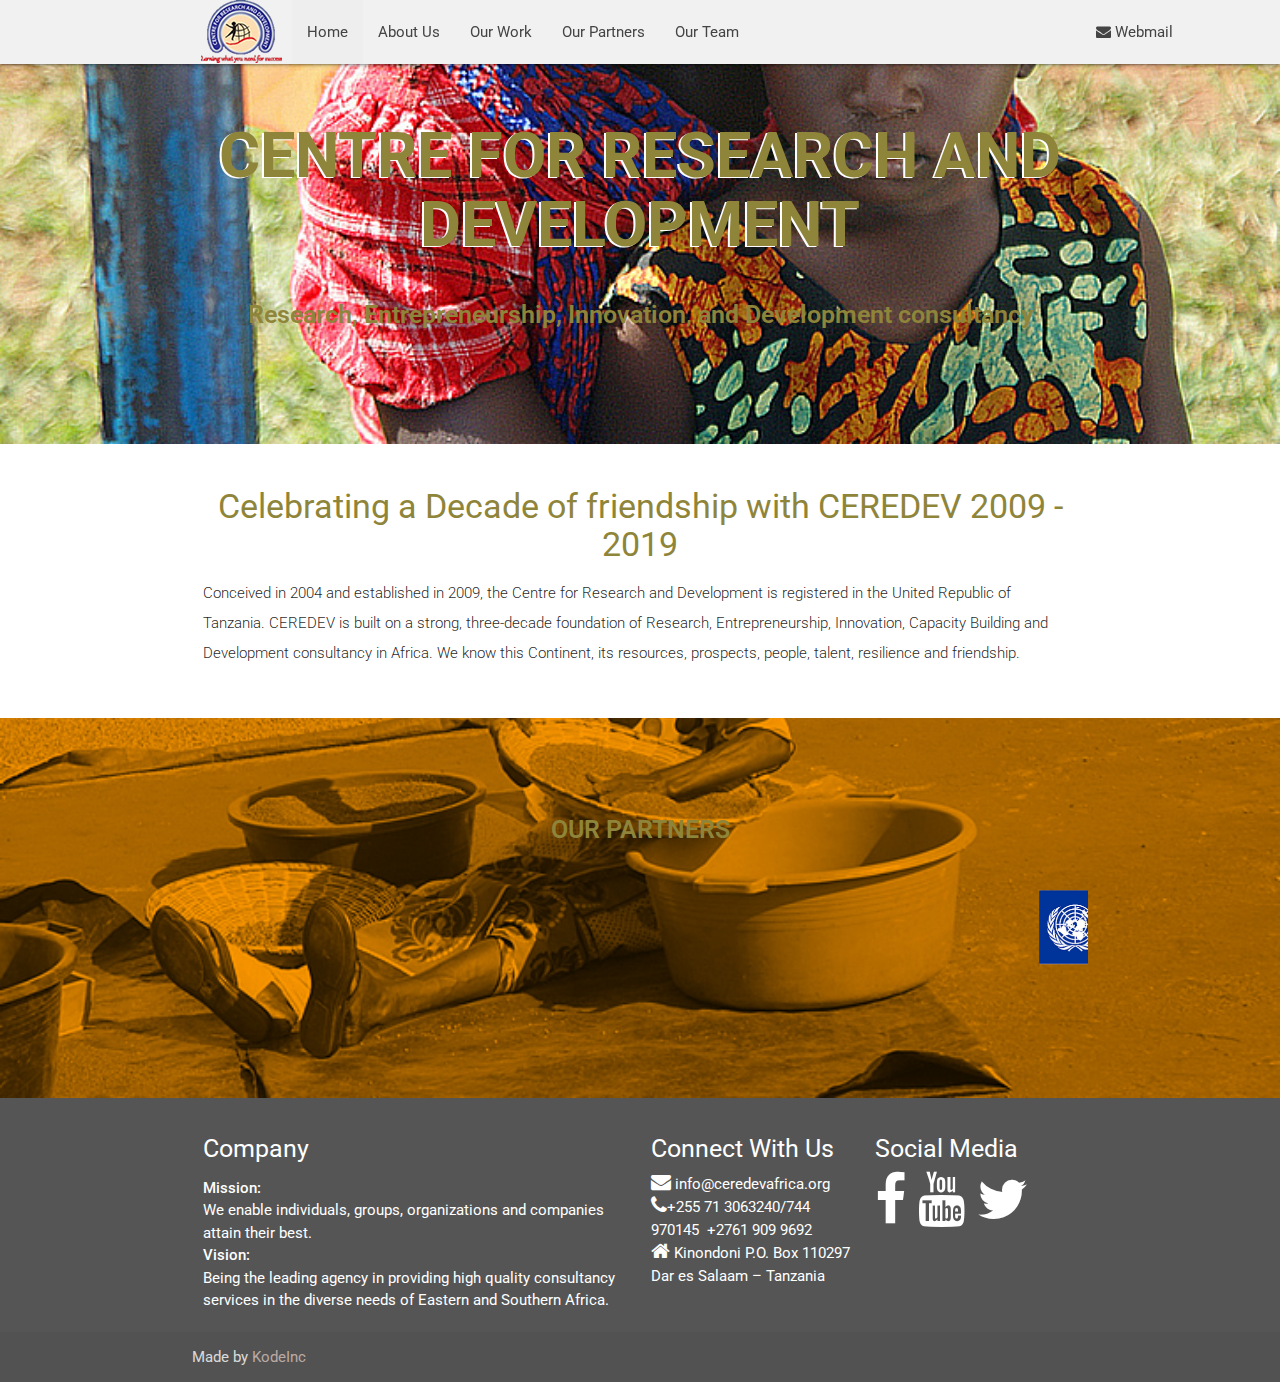
<file: index.html>
<!DOCTYPE html>
      <html lang="en">
      <head>
        <meta http-equiv="Content-Type" content="text/html; charset=UTF-8"/>
        <meta name="viewport" content="width=device-width, initial-scale=1"/>
        <title>Centre for research and development </title>

  <link rel="stylesheet" href="https://cdnjs.cloudflare.com/ajax/libs/font-awesome/4.7.0/css/font-awesome.min.css">
        <!-- CSS  -->
        <link href="https://fonts.googleapis.com/icon?family=Material+Icons" rel="stylesheet">
        <link href="css/materialize.css" type="text/css" rel="stylesheet" media="screen,projection"/>
        <link href="css/style.css" type="text/css" rel="stylesheet" media="screen,projection"/>
<link href='https://fonts.googleapis.com/css?family=Roboto' rel='stylesheet'>

      </head>
      <body>
        <div class="navbar-fixed">
        <nav class="white " role="navigation" style="background: #f1f1f1 !important;">
          <div class="nav-wrapper container">
            <a id="logo-container" href="./" class="brand-logo"> <img src="./imgs/logo.png"> </a>
             <ul class="left hide-on-med-and-down" style="margin-left: 100px; width:100%;">
              <li><a href="./" class="active">Home</a></li>
               <li><a href="./aboutus.html"  >About Us</a></li>
               <li><a href="./ourwork.html" >Our Work</a></li>
                 <li><a href="./partners.html"   >Our Partners</a></li>
               
               
                <li><a href="./ourteam.html"  >Our Team</a></li>
                <!-- <li><a href="./services.html">Services</a></li>
                 <li><a href="./events.html">Events</a></li>
                  <li><a href="./contactus.html">Contact Us</a></li> -->
                  <li style="float: right;"><a href="http://ceredevafrica.org/webmail" target="_blank"><i class="fa fa-envelope"> </i> Webmail</a></li>
            </ul>

            <ul id="nav-mobile" class="sidenav" >
              

               <li><a href="./">Home</a></li>
               <li><a href="./aboutus.html" class="active">About Us</a></li>
               <li><a href="./ourwork.html" class="active">Our Work</a></li>
               
               <li><a href="./ourteam.html" class="active">Our Team</a></li>
                
                <!-- <li><a href="./services.html">Services</a></li>
                 <li><a href="./events.html">Events</a></li>
                  <li><a href="./contactus.html">Contact Us</a></li> -->
                  <li  ><a href="http://ceredevafrica.org/webmail" target="_blank">Webmail</a></li>

            </ul>
            <a href="#" data-target="nav-mobile" class="sidenav-trigger"><i class="material-icons">menu</i></a>
          </div>
        </nav>
      </div>

        <div id="index-banner" class="parallax-container">
          <div class="section no-pad-bot">
            <div class="container">
              <br><br>
              <h1 class="  center teal-text text-lighten-2">CENTRE FOR RESEARCH AND DEVELOPMENT</h1>
              <div class="row center">
                <h5 class="  col s12 strong">Research, Entrepreneurship, Innovation, and Development consultancy </h5>
              </div>
             <!--  <div class="row center">
                <a href="#" id="download-button" class="btn-large waves-effect waves-light teal lighten-1">READ MORE</a>
              </div> -->
              <br><br>

            </div>
          </div>
          <div class="parallax"><img src="./imgs/two.jpg" alt="Unsplashed background img 1"></div>
        </div>


        <div class="container">
          <div class="section">

            <div class="row">
              <div class="col s12 center">
                <h3><i class="mdi-content-send brown-text"></i></h3>
                <h4>Celebrating a Decade of friendship with CEREDEV 2009 - 2019</h4>
                <p class="left-align light">Conceived in 2004 and established in 2009, the Centre for Research and Development is registered in the United Republic of Tanzania. CEREDEV is built on a strong, three-decade foundation of Research, Entrepreneurship, Innovation, Capacity Building and Development consultancy in Africa. We know this Continent, its resources, prospects, people, talent, resilience and friendship.</p>
              </div>
            </div>

          </div>
        </div>

       
  <!-- 
        <div class="parallax-container valign-wrapper">
          <div class="section no-pad-bot">
            <div class="container">
              <div class="row center">
                <h5 class="  col s12 strong">WE ARE CELEBRATING 10 YEARS</h5>
              </div>
            </div>
          </div>
          <div class="parallax"><img src="imgs/IMG-20181207-WA0010.jpg" alt="Unsplashed background img 2"></div>
        </div>

         <div class="container">
          <div class="section">

               Icon Section  
            <div class="row">
              <div class="col s12 m4">
                <div class="icon-block">
                  <h2 class="center brown-text"><i class="material-icons">flash_on</i></h2>
                  <h5 class="center header">Programs</h5>

                   
                </div>
              </div>

              <div class="col s12 m4">
                <div class="icon-block">
                  <h2 class="center brown-text"><i class="material-icons">group</i></h2>
                  <h5 class="center header ">Events</h5>

                 
                </div>
              </div>

              <div class="col s12 m4">
                <div class="icon-block">
                  <h2 class="center brown-text"><i class="material-icons">settings</i></h2>
                  <h5 class="center header">Faqs</h5>

                  
                </div>
              </div>


       


            </div>

          </div>
        </div>

   -->
   
        <div class="parallax-container valign-wrapper">
          <div class="section no-pad-bot">
            <div class="container">
              <div class="row center">
                <h5 class="  col s12 strong">OUR PARTNERS</h5>

              </div>
               

            </div>
              <br/>
              <div  style="width: 70%; height: 160px; display: block;  margin:auto; text-align: center; ">
                <marquee behavior="slide" scroll="left">
                  <div style="width:2500px; height:10px; display:block">
                <div style="height: 150px; width: 160px;  float: left; margin: 5px;">
                  <img src="./imgs/undp.png" width="160px">
                </div>
                  <div style="height: 150px; width: 160px;  float: left; margin: 5px;">
                      <img src="./imgs/unaids.png" width="160px">
                </div>
                  <div style="height: 150px; width: 160px;   float: left; margin: 5px;"> 
                       <img src="./imgs/unicef.png" width="160px">
                </div>
                  <div style="height: 150px; width: 160px; float: left; margin: 5px;">
                      <img src="./imgs/unfpa.png" width="160px">
                </div>
                  <div style="height: 150px; width: 160px;  float: left; margin: 5px;"> 
                     <img src="./imgs/pacttz.png" width="160px">
                </div>

                   <div style="height: 150px; width: 160px;  float: left; margin: 5px;"> 
                     <img src="./imgs/pathfinder.png" width="160px">
                </div>
 

    <div style="height: 150px; width: 160px;  float: left; margin: 5px;"> 
                     <img src="./imgs/tacaids.png" width="160px">
                </div>
 


    <div style="height: 150px; width: 160px;  float: left; margin: 5px;"> 
                     <img src="./imgs/tanzaniaredcross.png" width="160px">
                </div>
 


    <div style="height: 150px; width: 160px;  float: left; margin: 5px;"> 
                     <img src="./imgs/mdh.png" width="160px">
                </div>
 


    <div style="height: 150px; width: 160px;  float: left; margin: 5px;"> 
                     <img src="./imgs/jsi.png" width="160px">
                </div>
 


    <div style="height: 150px; width: 160px;  float: left; margin: 5px;"> 
                     <img src="./imgs/zac.jpg" width="160px">
                </div>
 

 
 </div>
 
</marquee>
                


              </div>
                
          </div>
          <div class="parallax"><img src="./imgs/one_new.jpg" alt="Image 2 "></div>
        </div>

        <footer class="page-footer teal">
          <div class="container">
            <div class="row">
              <div class="col l6 s12">
                <h5 class="white-text">Company</h5>
                <p class="grey-text text-lighten-4"> </p>
                  <strong>Mission:</strong><br/>
                  We enable individuals, groups, organizations and companies attain their best.
                  <br/>
                  <strong>Vision:</strong><br/>
                  Being the leading agency in providing high quality consultancy services in the diverse needs of Eastern and Southern Africa.



              </div>
              <div class="col l3 s12">
                <h5 class="white-text">Connect With Us</h5>
                <i style="font-size: 20px;" class="fa fa-envelope"></i> info@ceredevafrica.org <br/>
                <i style="font-size: 20px;" class="fa fa-phone"></i>+255 71 3063240/744 970145 &nbsp;+2761 909 9692   <br/>
                <i  style="font-size: 20px;" class="fa fa-home"></i> <quote> Kinondoni P.O. Box 110297 Dar es Salaam – Tanzania </quote> <br/>
                
                
              </div>
              <div class="col l3 s12">
                <h5 class="white-text">Social Media</h5>
                 <a href="https://www.facebook.com/Ceredevafrica-2066265203685130" target="_blank" style="color: #fff;"><i class="fa fa-facebook" style="font-size: 55px;"></i></a> &nbsp;  <i class="fa fa-youtube" style="font-size: 55px;" ></i> &nbsp;  <i style="font-size: 55px;"  class="fa fa-twitter"></i>
              </div>
            </div>
          </div>
          <div class="footer-copyright">
            <div class="container">
            Made by <a class="brown-text text-lighten-3" href="#">KodeInc</a>
            </div>
          </div>
        </footer>


        <!--  Scripts-->
        <script src="js/jquery-2.1.1.min.js"></script>
        <script src="js/materialize.js"></script>
        <script src="js/init.js"></script>

        </body>
      </html>
</file>
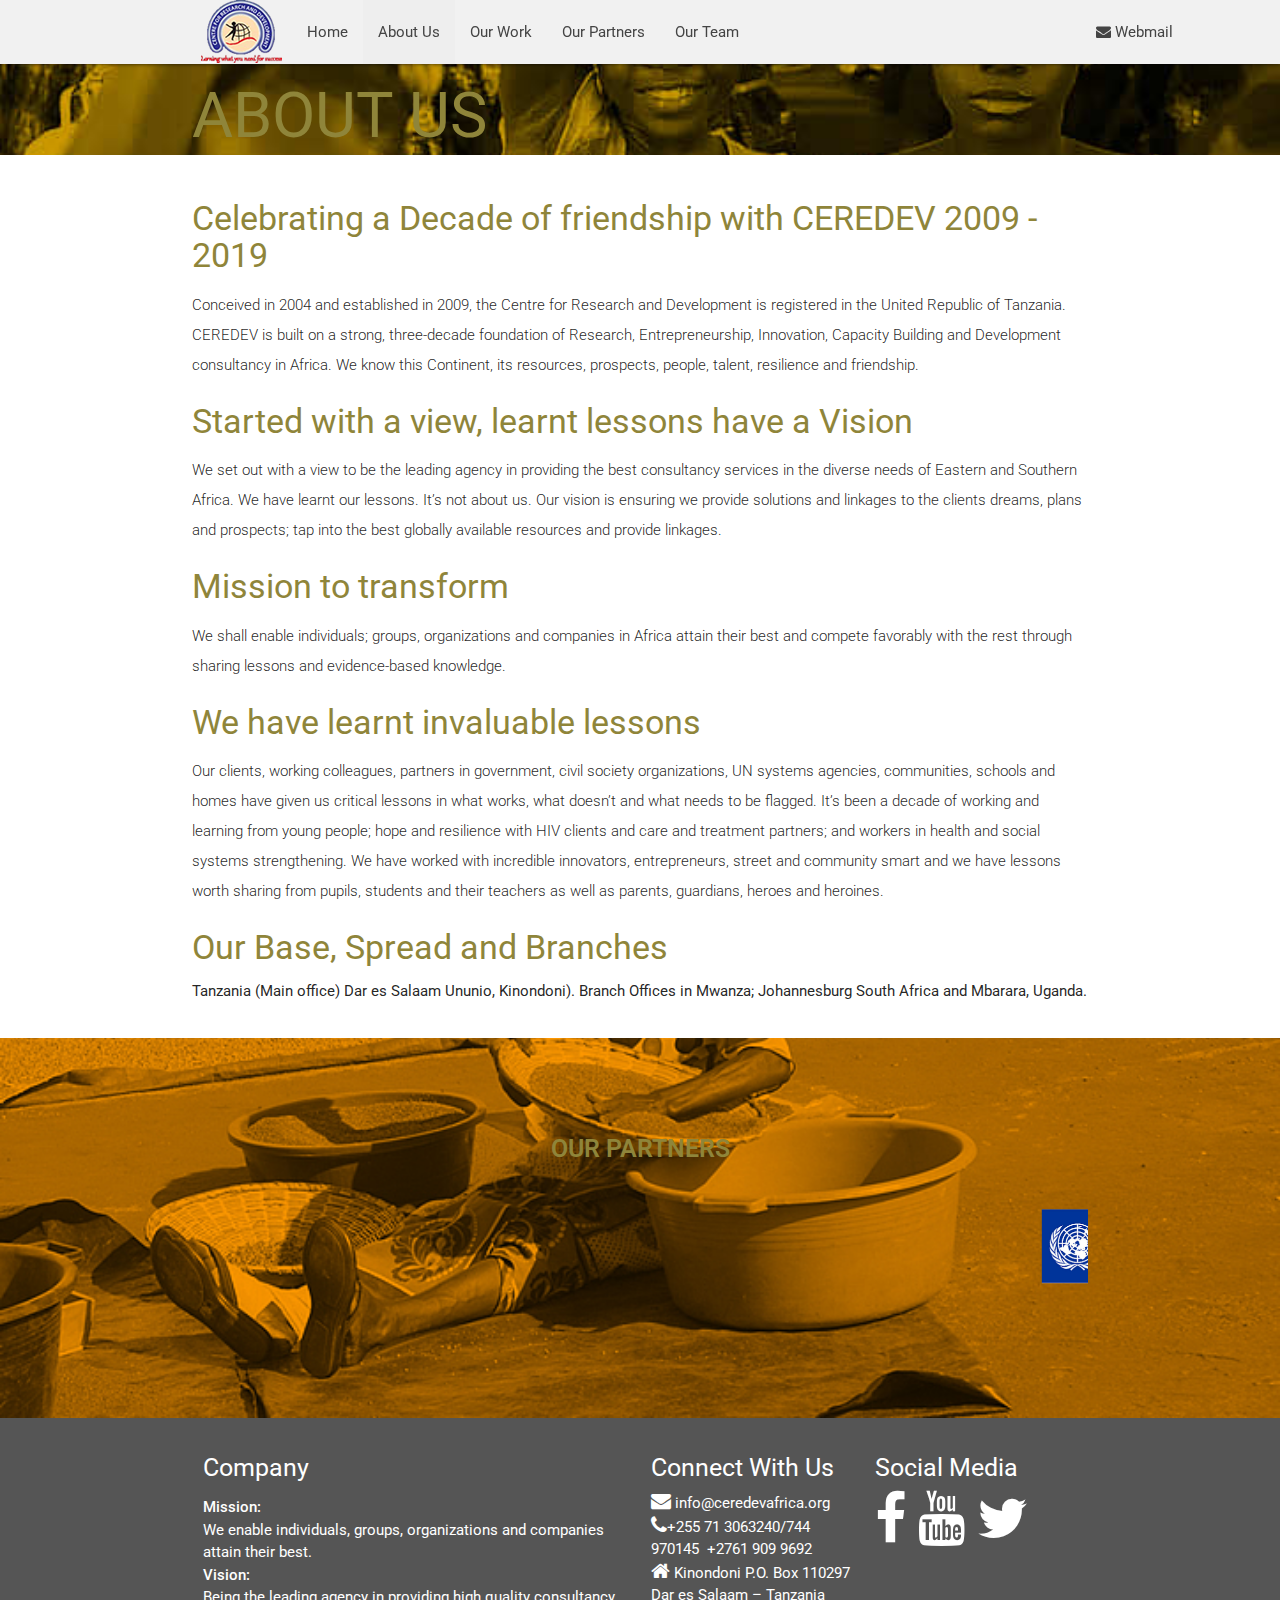
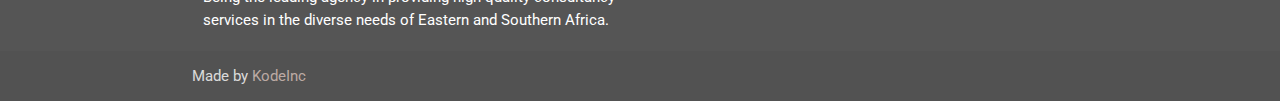
<file: aboutus.html>
<!DOCTYPE html>
    <html lang="en">
    <head>
      <meta http-equiv="Content-Type" content="text/html; charset=UTF-8"/>
      <meta name="viewport" content="width=device-width, initial-scale=1"/>
      <title>Centre for research and development </title>

<link rel="stylesheet" href="https://cdnjs.cloudflare.com/ajax/libs/font-awesome/4.7.0/css/font-awesome.min.css">
      <!-- CSS  -->
      <link href="https://fonts.googleapis.com/icon?family=Material+Icons" rel="stylesheet">
      <link href="css/materialize.css" type="text/css" rel="stylesheet" media="screen,projection"/>
      <link href="css/style.css" type="text/css" rel="stylesheet" media="screen,projection"/>
      <link href='https://fonts.googleapis.com/css?family=Roboto' rel='stylesheet'>
      
    </head>
    <body>
      <div class="navbar-fixed">
      <nav class="white " role="navigation" style="background: #f1f1f1 !important;">
          <div class="nav-wrapper container">
            <a id="logo-container" href="./" class="brand-logo"> <img src="./imgs/logo.png"> </a>
             <ul class="left hide-on-med-and-down" style="margin-left: 100px; width:100%;">
              <li><a href="./"  >Home</a></li>
               <li><a href="./aboutus.html"   class="active" >About Us</a></li>
               <li><a href="./ourwork.html">Our Work</a></li>
               
                 <li><a href="./partners.html"   >Our Partners</a></li>
               
                <li><a href="./ourteam.html"  >Our Team</a></li>
                <!-- <li><a href="./services.html">Services</a></li>
                 <li><a href="./events.html">Events</a></li>
                  <li><a href="./contactus.html">Contact Us</a></li> -->
                  <li style="float: right;"><a href="http://ceredevafrica.org/webmail" target="_blank"><i class="fa fa-envelope"> </i> Webmail</a></li>
            </ul>

            <ul id="nav-mobile" class="sidenav" >
              

               <li><a href="./">Home</a></li>
               <li><a href="./aboutus.html" >About Us</a></li>
               <li><a href="./ourwork.html" class="active">Our Work</a></li>
               
               <li><a href="./ourteam.html" >Our Team</a></li>
                
                <!-- <li><a href="./services.html">Services</a></li>
                 <li><a href="./events.html">Events</a></li>
                  <li><a href="./contactus.html">Contact Us</a></li> -->
                  <li  ><a href="http://ceredevafrica.org/webmail" target="_blank">Webmail</a></li>

            </ul>
            <a href="#" data-target="nav-mobile" class="sidenav-trigger"><i class="material-icons">menu</i></a>
          </div>
        </nav>
    </div>



 <div id="index-banner" class="parallax-container" style="min-height: 40px !important;  ">
          <div class="section no-pad-bot">
            <div class="container" style="   
                    padding: 0px;
                    margin-top: -40px;
                    margin-bottom: -20px;
    ">
             <h1 style="padding: 0px;"> ABOUT US </h1>

            </div>
          </div>
          <div class="parallax"  style="height:50px;  margin-top: 120px; "><img src="./imgs/children.jpg" alt="Unsplashed background img 1"></div>
        </div>



      <div class="container" style="margin-top:0px; ">
        <div class="section">

          <div class="row">
            
              <h3><i class="mdi-content-send brown-text"></i></h3>
              <h4>Celebrating a Decade of friendship with CEREDEV 2009 - 2019</h4>
              <p class="left-align light">Conceived in 2004 and established in 2009, the Centre for Research and Development is registered in the United Republic of Tanzania. CEREDEV is built on a strong, three-decade foundation of Research, Entrepreneurship, Innovation, Capacity Building and Development consultancy in Africa. We know this Continent, its resources, prospects, people, talent, resilience and friendship.</p>


               <h4>Started with a view, learnt lessons have a Vision</h4>
              <p class="left-align light">We set out with a view to be the leading agency in providing the best consultancy services in the diverse needs of Eastern and Southern Africa. We have learnt our lessons. It’s not about us. Our vision is ensuring we provide solutions and linkages to the clients dreams, plans and prospects; tap into the best globally available resources and provide linkages.</p>

 

               <h4>Mission to transform</h4>
              <p class="left-align light">We shall enable individuals; groups, organizations and companies in Africa attain their best and compete favorably with the rest through sharing lessons and evidence-based knowledge.</p>
            

               <h4>We have learnt invaluable lessons</h4>
              <p class="left-align light">Our clients, working colleagues, partners in government, civil society organizations, UN systems agencies, communities, schools and homes have given us critical lessons in what works, what doesn’t and what needs to be flagged. It’s been a decade of working and learning from young people; hope and resilience with HIV clients and care and treatment partners; and workers in health and social systems strengthening. We have worked with incredible innovators, entrepreneurs, street and community smart and we have lessons worth sharing from pupils, students and their teachers as well as parents, guardians, heroes and heroines.</p>


              <h4>Our Base, Spread and Branches</h4>
              Tanzania (Main office) Dar es Salaam Ununio, Kinondoni). Branch Offices in Mwanza; Johannesburg South Africa and Mbarara, Uganda.




          </div>

        </div>
      </div>

     
         <div class="parallax-container valign-wrapper">
          <div class="section no-pad-bot">
            <div class="container">
              <div class="row center">
                <h5 class="  col s12 strong">OUR PARTNERS</h5>

              </div>
               

            </div>
              <br/>
              <div  style="width: 70%; height: 160px; display: block;  margin:auto; text-align: center; ">
                <marquee behavior="slide" scroll="left">
                  <div style="width:2500px; height:10px; display:block">
                <div style="height: 150px; width: 160px;  float: left; margin: 5px;">
                  <img src="./imgs/undp.png" width="160px">
                </div>
                  <div style="height: 150px; width: 160px;  float: left; margin: 5px;">
                      <img src="./imgs/unaids.png" width="160px">
                </div>
                  <div style="height: 150px; width: 160px;   float: left; margin: 5px;"> 
                       <img src="./imgs/unicef.png" width="160px">
                </div>
                  <div style="height: 150px; width: 160px; float: left; margin: 5px;">
                      <img src="./imgs/unfpa.png" width="160px">
                </div>
                  <div style="height: 150px; width: 160px;  float: left; margin: 5px;"> 
                     <img src="./imgs/pacttz.png" width="160px">
                </div>

                   <div style="height: 150px; width: 160px;  float: left; margin: 5px;"> 
                     <img src="./imgs/pathfinder.png" width="160px">
                </div>
 

    <div style="height: 150px; width: 160px;  float: left; margin: 5px;"> 
                     <img src="./imgs/tacaids.png" width="160px">
                </div>
 


    <div style="height: 150px; width: 160px;  float: left; margin: 5px;"> 
                     <img src="./imgs/tanzaniaredcross.png" width="160px">
                </div>
 


    <div style="height: 150px; width: 160px;  float: left; margin: 5px;"> 
                     <img src="./imgs/mdh.png" width="160px">
                </div>
 


    <div style="height: 150px; width: 160px;  float: left; margin: 5px;"> 
                     <img src="./imgs/jsi.png" width="160px">
                </div>
 


    <div style="height: 150px; width: 160px;  float: left; margin: 5px;"> 
                     <img src="./imgs/zac.jpg" width="160px">
                </div>
 

 
 </div>
 
</marquee>
                


              </div>
                
          </div>
          <div class="parallax"><img src="./imgs/one_new.jpg" alt="Image 2 "></div>
        </div>

       
 
      <footer class="page-footer teal">
          <div class="container">
            <div class="row">
              <div class="col l6 s12">
                <h5 class="white-text">Company</h5>
                <p class="grey-text text-lighten-4"> </p>
                  <strong>Mission:</strong><br/>
                  We enable individuals, groups, organizations and companies attain their best.
                  <br/>
                  <strong>Vision:</strong><br/>
                  Being the leading agency in providing high quality consultancy services in the diverse needs of Eastern and Southern Africa.



              </div>
              <div class="col l3 s12">
                <h5 class="white-text">Connect With Us</h5>
                <i style="font-size: 20px;" class="fa fa-envelope"></i> info@ceredevafrica.org <br/>
                <i style="font-size: 20px;" class="fa fa-phone"></i>+255 71 3063240/744 970145 &nbsp;+2761 909 9692   <br/>
                <i  style="font-size: 20px;" class="fa fa-home"></i> <quote> Kinondoni P.O. Box 110297 Dar es Salaam – Tanzania </quote> <br/>
                
                
              </div>
              <div class="col l3 s12">
                <h5 class="white-text">Social Media</h5>
                 <a href="https://www.facebook.com/Ceredevafrica-2066265203685130" target="_blank" style="color: #fff;"><i class="fa fa-facebook" style="font-size: 55px;"></i></a> &nbsp;  <i class="fa fa-youtube" style="font-size: 55px;" ></i> &nbsp;  <i style="font-size: 55px;"  class="fa fa-twitter"></i>
              </div>
            </div>
          </div>
          <div class="footer-copyright">
            <div class="container">
            Made by <a class="brown-text text-lighten-3" href="#">KodeInc</a>
            </div>
          </div>
        </footer>
      <!--  Scripts-->
      <script src="js/jquery-2.1.1.min.js"></script>
      <script src="js/materialize.js"></script>
      <script src="js/init.js"></script>

      </body>
    </html>
</file>
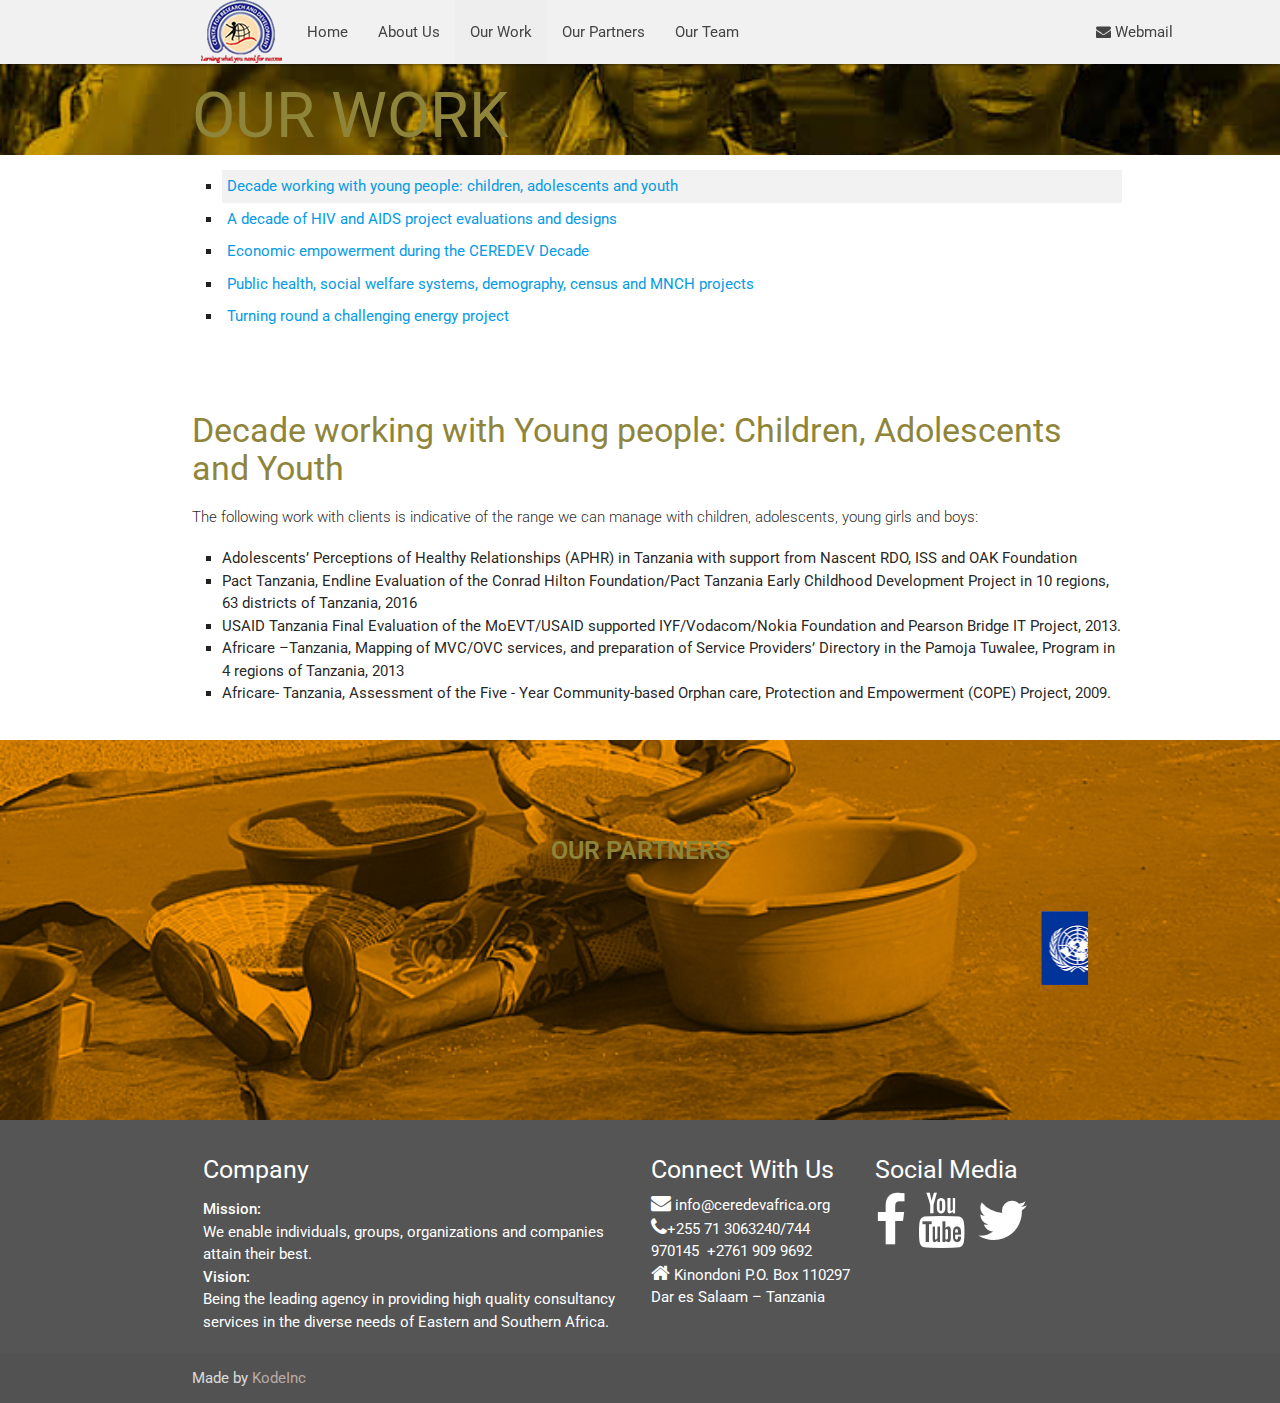
<file: decade_working_with_young_people.html>
<!DOCTYPE html>
    <html lang="en">
    <head>
      <meta http-equiv="Content-Type" content="text/html; charset=UTF-8"/>
      <meta name="viewport" content="width=device-width, initial-scale=1"/>
      <title>Centre for research and development </title>

<link rel="stylesheet" href="https://cdnjs.cloudflare.com/ajax/libs/font-awesome/4.7.0/css/font-awesome.min.css">
      <!-- CSS  -->
      <link href="https://fonts.googleapis.com/icon?family=Material+Icons" rel="stylesheet">
      <link href="css/materialize.css" type="text/css" rel="stylesheet" media="screen,projection"/>
      <link href="css/style.css" type="text/css" rel="stylesheet" media="screen,projection"/>
      <link href='https://fonts.googleapis.com/css?family=Roboto' rel='stylesheet'>
      
    </head>
    <body>
      <div class="navbar-fixed">
       <nav class="white " role="navigation" style="background: #f1f1f1 !important;">
          <div class="nav-wrapper container">
            <a id="logo-container" href="./" class="brand-logo"> <img src="./imgs/logo.png"> </a>
             <ul class="left hide-on-med-and-down" style="margin-left: 100px; width:100%;">
              <li><a href="./"  >Home</a></li>
               <li><a href="./aboutus.html"  >About Us</a></li>
               <li><a href="./ourwork.html" class="active">Our Work</a></li>
               
                 <li><a href="./partners.html"   >Our Partners</a></li>
               
                <li><a href="./ourteam.html"  >Our Team</a></li>
                <!-- <li><a href="./services.html">Services</a></li>
                 <li><a href="./events.html">Events</a></li>
                  <li><a href="./contactus.html">Contact Us</a></li> -->
                  <li style="float: right;"><a href="http://ceredevafrica.org/webmail" target="_blank"><i class="fa fa-envelope"> </i> Webmail</a></li>
            </ul>

            <ul id="nav-mobile" class="sidenav" >
              

               <li><a href="./">Home</a></li>
               <li><a href="./aboutus.html" >About Us</a></li>
               <li><a href="./ourwork.html" class="active">Our Work</a></li>
               
               <li><a href="./ourteam.html" >Our Team</a></li>
                
                <!-- <li><a href="./services.html">Services</a></li>
                 <li><a href="./events.html">Events</a></li>
                  <li><a href="./contactus.html">Contact Us</a></li> -->
                  <li  ><a href="http://ceredevafrica.org/webmail" target="_blank">Webmail</a></li>

            </ul>
            <a href="#" data-target="nav-mobile" class="sidenav-trigger"><i class="material-icons">menu</i></a>
          </div>
        </nav>
    </div>



 <div id="index-banner" class="parallax-container" style="min-height: 40px !important;  ">
          <div class="section no-pad-bot">
            <div class="container" style="   
                    padding: 0px;
                    margin-top: -40px;
                    margin-bottom: -20px;
    ">
             <h1 style="padding: 0px;"> OUR WORK </h1>

            </div>
          </div>
          <div class="parallax"  style="height:50px;  margin-top: 120px; "><img src="./imgs/children.jpg" alt="Unsplashed background img 1"></div>
        </div>


   <div class="container" style="margin-top:0px; ">
          <div class="section">
           <ul class="mo">
              <li> <a href="./decade_working_with_young_people.html" class="active" > Decade working with young people: children, adolescents and youth</a></li>
              <li> <a href="./hiv_and_aids.html" > A decade of HIV and AIDS project evaluations and designs</a> </li>
              <li> <a href="./economic_empowernment.html"> Economic empowerment during the CEREDEV Decade</a> </li>
              <li> <a href="./public_health.html"> Public health, social welfare systems, demography, census and MNCH projects</a> </li>
              <li> <a href="./turning_around.html"> Turning round a challenging energy project</a> </li>
              
            </ul>

            <div class="row">
            </div>
          </div>
        </div>

        



      <div class="container" style="margin-top:0px; min-height: 300px;">
        <div class="section">

          <div class="row">
            
              <h3><i class="mdi-content-send brown-text"></i></h3>
             


            


            <h4>Decade working with Young people: Children, Adolescents and Youth</h4>
            <p class="left-align light">The following work with clients is indicative of the range we can manage with children, adolescents, young girls and boys: 
            <ul class="mo"><li>
              Adolescents’ Perceptions of Healthy Relationships (APHR) in Tanzania with support from Nascent RDO, ISS and OAK Foundation 
            </li><li>Pact Tanzania, Endline Evaluation of the Conrad Hilton Foundation/Pact Tanzania Early Childhood Development Project in 10 regions, 63 districts of Tanzania, 2016 
            </li><li>USAID Tanzania Final Evaluation of the MoEVT/USAID supported IYF/Vodacom/Nokia Foundation and Pearson Bridge IT Project, 2013.
            </li><li>Africare –Tanzania, Mapping of MVC/OVC services, and preparation of Service Providers’ Directory in the Pamoja Tuwalee, Program in 4 regions of Tanzania, 2013
            </li><li>Africare- Tanzania, Assessment of the Five - Year Community-based Orphan care, Protection and Empowerment (COPE) Project, 2009.
            </li></ul></p>
 
          </div>

        </div>
      </div>
    <div class="parallax-container valign-wrapper">
          <div class="section no-pad-bot">
            <div class="container">
              <div class="row center">
                <h5 class="  col s12 strong">OUR PARTNERS</h5>

              </div>
               

            </div>
              <br/>
              <div  style="width: 70%; height: 160px; display: block;  margin:auto; text-align: center; ">
                <marquee behavior="slide" scroll="left">
                  <div style="width:2500px; height:10px; display:block">
                <div style="height: 150px; width: 160px;  float: left; margin: 5px;">
                  <img src="./imgs/undp.png" width="160px">
                </div>
                  <div style="height: 150px; width: 160px;  float: left; margin: 5px;">
                      <img src="./imgs/unaids.png" width="160px">
                </div>
                  <div style="height: 150px; width: 160px;   float: left; margin: 5px;"> 
                       <img src="./imgs/unicef.png" width="160px">
                </div>
                  <div style="height: 150px; width: 160px; float: left; margin: 5px;">
                      <img src="./imgs/unfpa.png" width="160px">
                </div>
                  <div style="height: 150px; width: 160px;  float: left; margin: 5px;"> 
                     <img src="./imgs/pacttz.png" width="160px">
                </div>

                   <div style="height: 150px; width: 160px;  float: left; margin: 5px;"> 
                     <img src="./imgs/pathfinder.png" width="160px">
                </div>
 

    <div style="height: 150px; width: 160px;  float: left; margin: 5px;"> 
                     <img src="./imgs/tacaids.png" width="160px">
                </div>
 


    <div style="height: 150px; width: 160px;  float: left; margin: 5px;"> 
                     <img src="./imgs/tanzaniaredcross.png" width="160px">
                </div>
 


    <div style="height: 150px; width: 160px;  float: left; margin: 5px;"> 
                     <img src="./imgs/mdh.png" width="160px">
                </div>
 


    <div style="height: 150px; width: 160px;  float: left; margin: 5px;"> 
                     <img src="./imgs/jsi.png" width="160px">
                </div>
 


    <div style="height: 150px; width: 160px;  float: left; margin: 5px;"> 
                     <img src="./imgs/zac.jpg" width="160px">
                </div>
 

 
 </div>
 
</marquee>
                


              </div>
                
          </div>
          <div class="parallax"><img src="./imgs/one_new.jpg" alt="Image 2 "></div>
        </div>

       
 
      <footer class="page-footer teal">
          <div class="container">
            <div class="row">
              <div class="col l6 s12">
                <h5 class="white-text">Company</h5>
                <p class="grey-text text-lighten-4"> </p>
                  <strong>Mission:</strong><br/>
                  We enable individuals, groups, organizations and companies attain their best.
                  <br/>
                  <strong>Vision:</strong><br/>
                  Being the leading agency in providing high quality consultancy services in the diverse needs of Eastern and Southern Africa.



              </div>
              <div class="col l3 s12">
                <h5 class="white-text">Connect With Us</h5>
                <i style="font-size: 20px;" class="fa fa-envelope"></i> info@ceredevafrica.org <br/>
                <i style="font-size: 20px;" class="fa fa-phone"></i>+255 71 3063240/744 970145 &nbsp;+2761 909 9692   <br/>
                <i  style="font-size: 20px;" class="fa fa-home"></i> <quote> Kinondoni P.O. Box 110297 Dar es Salaam – Tanzania </quote> <br/>
                
                
              </div>
              <div class="col l3 s12">
                <h5 class="white-text">Social Media</h5>
                 <a href="https://www.facebook.com/Ceredevafrica-2066265203685130" target="_blank" style="color: #fff;"><i class="fa fa-facebook" style="font-size: 55px;"></i></a> &nbsp;  <i class="fa fa-youtube" style="font-size: 55px;" ></i> &nbsp;  <i style="font-size: 55px;"  class="fa fa-twitter"></i>
              </div>
            </div>
          </div>
          <div class="footer-copyright">
            <div class="container">
            Made by <a class="brown-text text-lighten-3" href="#">KodeInc</a>
            </div>
          </div>
        </footer>

      <!--  Scripts-->
      <script src="js/jquery-2.1.1.min.js"></script>
      <script src="js/materialize.js"></script>
      <script src="js/init.js"></script>

      </body>
    </html>
</file>
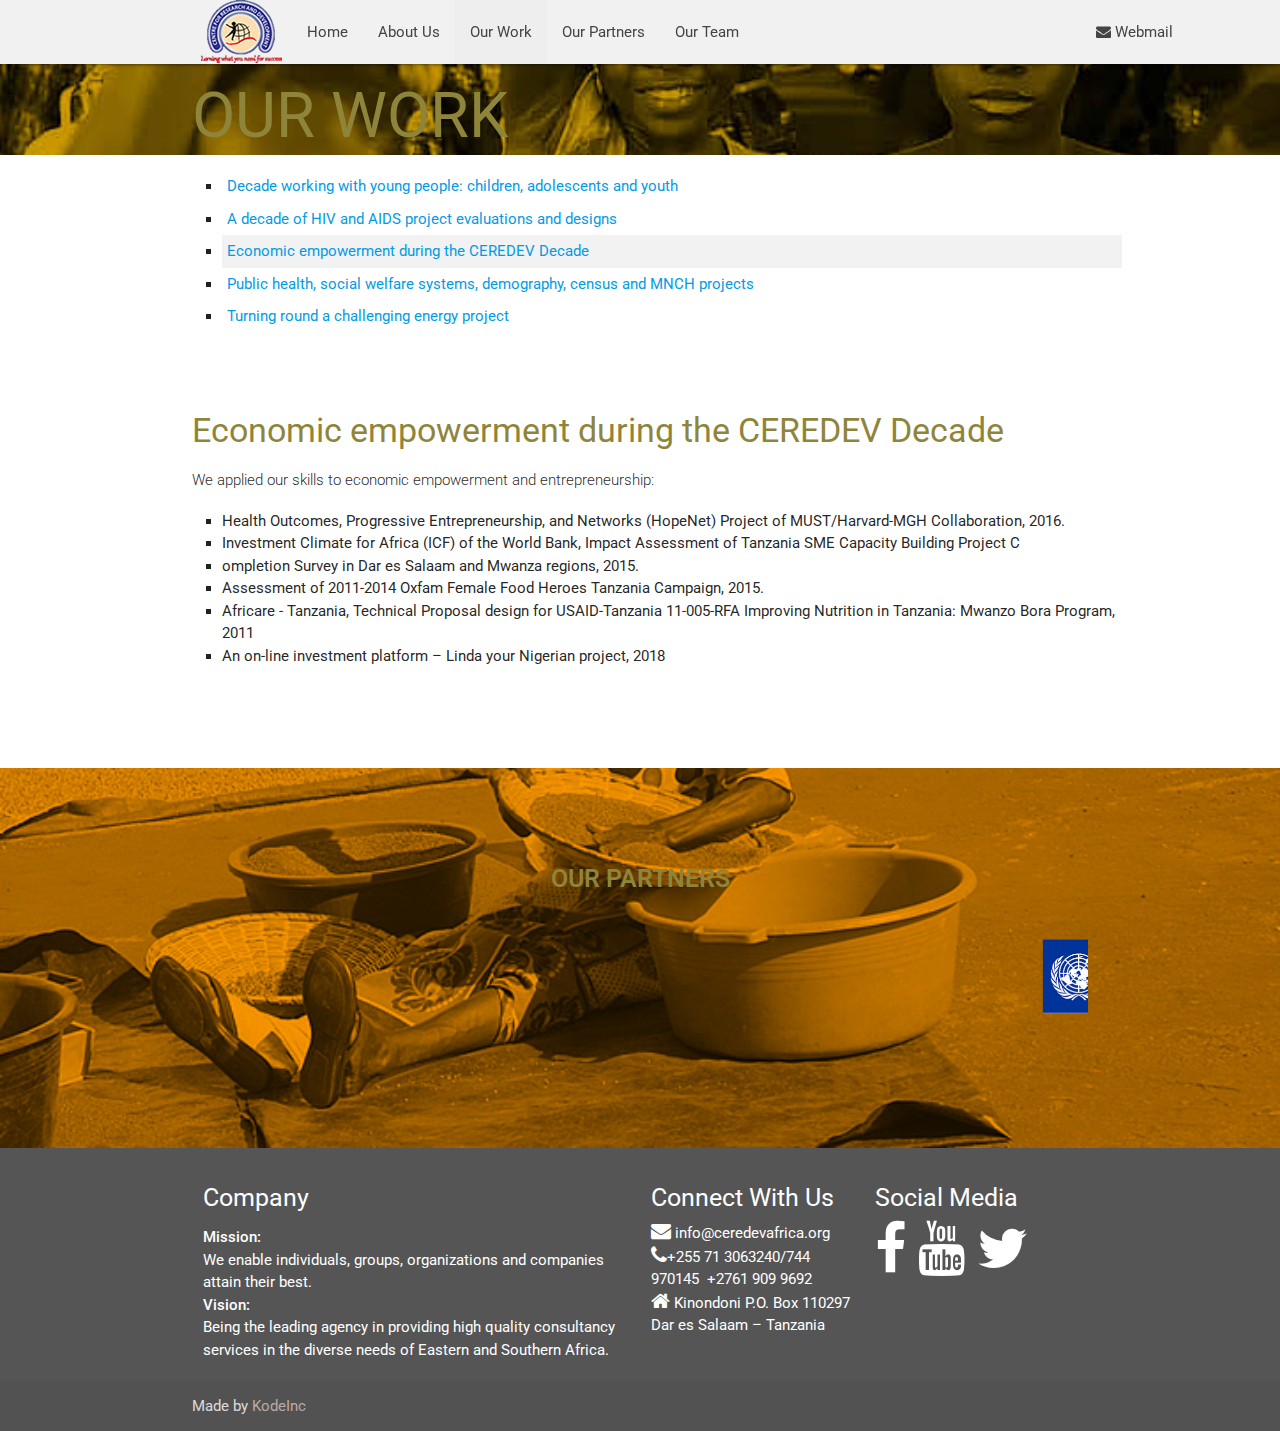
<file: economic_empowernment.html>
<!DOCTYPE html>
    <html lang="en">
    <head>
      <meta http-equiv="Content-Type" content="text/html; charset=UTF-8"/>
      <meta name="viewport" content="width=device-width, initial-scale=1"/>
      <title>Centre for research and development </title>

<link rel="stylesheet" href="https://cdnjs.cloudflare.com/ajax/libs/font-awesome/4.7.0/css/font-awesome.min.css">
      <!-- CSS  -->
      <link href="https://fonts.googleapis.com/icon?family=Material+Icons" rel="stylesheet">
      <link href="css/materialize.css" type="text/css" rel="stylesheet" media="screen,projection"/>
      <link href="css/style.css" type="text/css" rel="stylesheet" media="screen,projection"/>
      <link href='https://fonts.googleapis.com/css?family=Roboto' rel='stylesheet'>
      
    </head>
    <body>
      <div class="navbar-fixed">
       <nav class="white " role="navigation" style="background: #f1f1f1 !important;">
          <div class="nav-wrapper container">
            <a id="logo-container" href="./" class="brand-logo"> <img src="./imgs/logo.png"> </a>
             <ul class="left hide-on-med-and-down" style="margin-left: 100px; width:100%;">
              <li><a href="./"  >Home</a></li>
               <li><a href="./aboutus.html"  >About Us</a></li>
               <li><a href="./ourwork.html" class="active">Our Work</a></li>
               
                 <li><a href="./partners.html"   >Our Partners</a></li>
               
                <li><a href="./ourteam.html"  >Our Team</a></li>
                <!-- <li><a href="./services.html">Services</a></li>
                 <li><a href="./events.html">Events</a></li>
                  <li><a href="./contactus.html">Contact Us</a></li> -->
                  <li style="float: right;"><a href="http://ceredevafrica.org/webmail" target="_blank"><i class="fa fa-envelope"> </i> Webmail</a></li>
            </ul>

            <ul id="nav-mobile" class="sidenav" >
              

               <li><a href="./">Home</a></li>
               <li><a href="./aboutus.html" >About Us</a></li>
               <li><a href="./ourwork.html" class="active">Our Work</a></li>
               
               <li><a href="./ourteam.html" >Our Team</a></li>
                
                <!-- <li><a href="./services.html">Services</a></li>
                 <li><a href="./events.html">Events</a></li>
                  <li><a href="./contactus.html">Contact Us</a></li> -->
                  <li  ><a href="http://ceredevafrica.org/webmail" target="_blank">Webmail</a></li>

            </ul>
            <a href="#" data-target="nav-mobile" class="sidenav-trigger"><i class="material-icons">menu</i></a>
          </div>
        </nav>
    </div>



 <div id="index-banner" class="parallax-container" style="min-height: 40px !important;  ">
          <div class="section no-pad-bot">
            <div class="container" style="   
                    padding: 0px;
                    margin-top: -40px;
                    margin-bottom: -20px;
    ">
             <h1 style="padding: 0px;"> OUR WORK </h1>

            </div>
          </div>
          <div class="parallax"  style="height:50px;  margin-top: 120px; "><img src="./imgs/children.jpg" alt="Unsplashed background img 1"></div>
        </div>


   <div class="container" style="margin-top:0px; ">
          <div class="section">
            <ul class="mo">
              <li> <a href="./decade_working_with_young_people.html"  > Decade working with young people: children, adolescents and youth</a></li>
              <li> <a href="./hiv_and_aids.html" > A decade of HIV and AIDS project evaluations and designs</a> </li>
              <li> <a href="./economic_empowernment.html" class="active"> Economic empowerment during the CEREDEV Decade</a> </li>
              <li> <a href="./public_health.html"> Public health, social welfare systems, demography, census and MNCH projects</a> </li>
              <li> <a href="./turning_around.html"> Turning round a challenging energy project</a> </li>
              
            </ul>

            <div class="row">
            </div>
          </div>
        </div>

        



      <div class="container" style="margin-top:0px; min-height: 400px;">
        <div class="section">

          <div class="row">
            
              <h3><i class="mdi-content-send brown-text"></i></h3>
             
          <h4>Economic empowerment during the CEREDEV Decade</h4>
          <p class="left-align light">
          We applied our skills to economic empowerment and entrepreneurship:

          <ul class="mo">
              <li> Health Outcomes, Progressive Entrepreneurship, and Networks (HopeNet) Project of MUST/Harvard-MGH Collaboration, 2016. 
              </li><li> Investment Climate for Africa (ICF) of the World Bank, Impact Assessment of Tanzania SME Capacity Building Project C
              </li><li>ompletion Survey in Dar es Salaam and Mwanza regions, 2015.
              </li><li>Assessment of 2011-2014 Oxfam Female Food Heroes Tanzania Campaign, 2015. 
              </li><li>Africare - Tanzania, Technical Proposal design for USAID-Tanzania 11-005-RFA Improving Nutrition in Tanzania: Mwanzo Bora Program, 2011
              </li><li>An on-line investment platform – Linda your Nigerian project, 2018</li>
          </ul>
          </p>

 

          </div>

        </div>
      </div>
    <div class="parallax-container valign-wrapper">
          <div class="section no-pad-bot">
            <div class="container">
              <div class="row center">
                <h5 class="  col s12 strong">OUR PARTNERS</h5>

              </div>
               

            </div>
              <br/>
              <div  style="width: 70%; height: 160px; display: block;  margin:auto; text-align: center; ">
                <marquee behavior="slide" scroll="left">
                  <div style="width:2500px; height:10px; display:block">
                <div style="height: 150px; width: 160px;  float: left; margin: 5px;">
                  <img src="./imgs/undp.png" width="160px">
                </div>
                  <div style="height: 150px; width: 160px;  float: left; margin: 5px;">
                      <img src="./imgs/unaids.png" width="160px">
                </div>
                  <div style="height: 150px; width: 160px;   float: left; margin: 5px;"> 
                       <img src="./imgs/unicef.png" width="160px">
                </div>
                  <div style="height: 150px; width: 160px; float: left; margin: 5px;">
                      <img src="./imgs/unfpa.png" width="160px">
                </div>
                  <div style="height: 150px; width: 160px;  float: left; margin: 5px;"> 
                     <img src="./imgs/pacttz.png" width="160px">
                </div>

                   <div style="height: 150px; width: 160px;  float: left; margin: 5px;"> 
                     <img src="./imgs/pathfinder.png" width="160px">
                </div>
 

    <div style="height: 150px; width: 160px;  float: left; margin: 5px;"> 
                     <img src="./imgs/tacaids.png" width="160px">
                </div>
 


    <div style="height: 150px; width: 160px;  float: left; margin: 5px;"> 
                     <img src="./imgs/tanzaniaredcross.png" width="160px">
                </div>
 


    <div style="height: 150px; width: 160px;  float: left; margin: 5px;"> 
                     <img src="./imgs/mdh.png" width="160px">
                </div>
 


    <div style="height: 150px; width: 160px;  float: left; margin: 5px;"> 
                     <img src="./imgs/jsi.png" width="160px">
                </div>
 


    <div style="height: 150px; width: 160px;  float: left; margin: 5px;"> 
                     <img src="./imgs/zac.jpg" width="160px">
                </div>
 

 
 </div>
 
</marquee>
                


              </div>
                
          </div>
          <div class="parallax"><img src="./imgs/one_new.jpg" alt="Image 2 "></div>
        </div>

       
 
      <footer class="page-footer teal">
          <div class="container">
            <div class="row">
              <div class="col l6 s12">
                <h5 class="white-text">Company</h5>
                <p class="grey-text text-lighten-4"> </p>
                  <strong>Mission:</strong><br/>
                  We enable individuals, groups, organizations and companies attain their best.
                  <br/>
                  <strong>Vision:</strong><br/>
                  Being the leading agency in providing high quality consultancy services in the diverse needs of Eastern and Southern Africa.



              </div>
              <div class="col l3 s12">
                <h5 class="white-text">Connect With Us</h5>
                <i style="font-size: 20px;" class="fa fa-envelope"></i> info@ceredevafrica.org <br/>
                <i style="font-size: 20px;" class="fa fa-phone"></i>+255 71 3063240/744 970145 &nbsp;+2761 909 9692   <br/>
                <i  style="font-size: 20px;" class="fa fa-home"></i> <quote> Kinondoni P.O. Box 110297 Dar es Salaam – Tanzania </quote> <br/>
                
                
              </div>
              <div class="col l3 s12">
                <h5 class="white-text">Social Media</h5>
                 <a href="https://www.facebook.com/Ceredevafrica-2066265203685130" target="_blank" style="color: #fff;"><i class="fa fa-facebook" style="font-size: 55px;"></i></a> &nbsp;  <i class="fa fa-youtube" style="font-size: 55px;" ></i> &nbsp;  <i style="font-size: 55px;"  class="fa fa-twitter"></i>
              </div>
            </div>
          </div>
          <div class="footer-copyright">
            <div class="container">
            Made by <a class="brown-text text-lighten-3" href="#">KodeInc</a>
            </div>
          </div>
        </footer>


      <!--  Scripts-->
      <script src="js/jquery-2.1.1.min.js"></script>
      <script src="js/materialize.js"></script>
      <script src="js/init.js"></script>

      </body>
    </html>
</file>
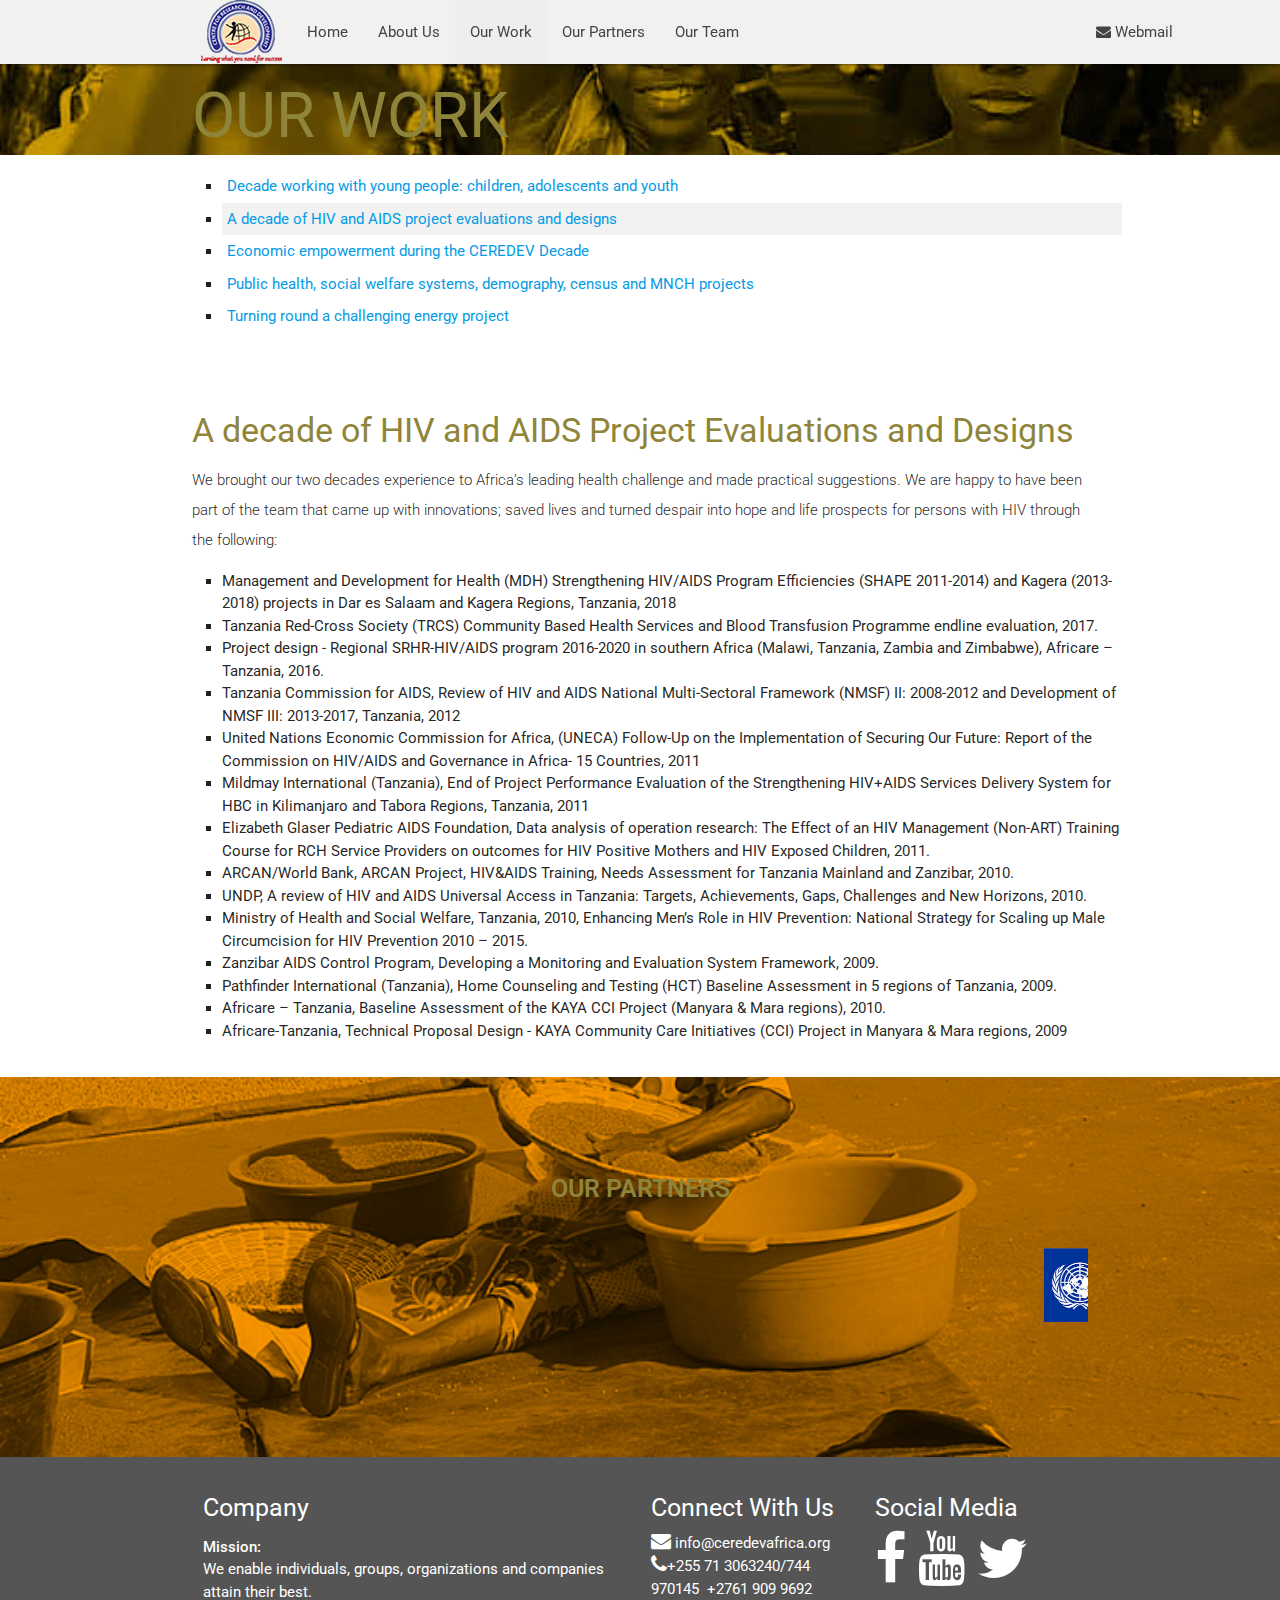
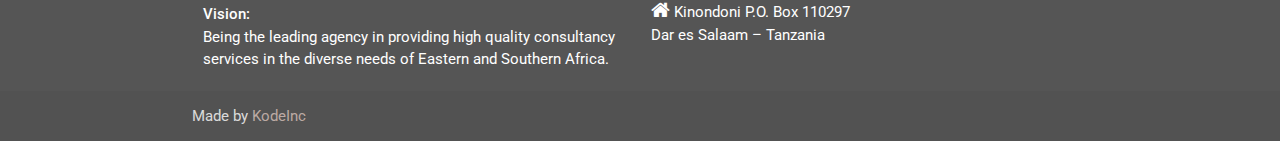
<file: hiv_and_aids.html>
<!DOCTYPE html>
    <html lang="en">
    <head>
      <meta http-equiv="Content-Type" content="text/html; charset=UTF-8"/>
      <meta name="viewport" content="width=device-width, initial-scale=1"/>
      <title>Centre for research and development </title>

<link rel="stylesheet" href="https://cdnjs.cloudflare.com/ajax/libs/font-awesome/4.7.0/css/font-awesome.min.css">
      <!-- CSS  -->
      <link href="https://fonts.googleapis.com/icon?family=Material+Icons" rel="stylesheet">
      <link href="css/materialize.css" type="text/css" rel="stylesheet" media="screen,projection"/>
      <link href="css/style.css" type="text/css" rel="stylesheet" media="screen,projection"/>
      <link href='https://fonts.googleapis.com/css?family=Roboto' rel='stylesheet'>
      
    </head>
    <body>
      <div class="navbar-fixed">
       <nav class="white " role="navigation" style="background: #f1f1f1 !important;">
          <div class="nav-wrapper container">
            <a id="logo-container" href="./" class="brand-logo"> <img src="./imgs/logo.png"> </a>
             <ul class="left hide-on-med-and-down" style="margin-left: 100px; width:100%;">
              <li><a href="./"  >Home</a></li>
               <li><a href="./aboutus.html"  >About Us</a></li>
               <li><a href="./ourwork.html" class="active">Our Work</a></li>
               
                 <li><a href="./partners.html"   >Our Partners</a></li>
               
                <li><a href="./ourteam.html"  >Our Team</a></li>
                <!-- <li><a href="./services.html">Services</a></li>
                 <li><a href="./events.html">Events</a></li>
                  <li><a href="./contactus.html">Contact Us</a></li> -->
                  <li style="float: right;"><a href="http://ceredevafrica.org/webmail" target="_blank"><i class="fa fa-envelope"> </i> Webmail</a></li>
            </ul>

            <ul id="nav-mobile" class="sidenav" >
              

               <li><a href="./">Home</a></li>
               <li><a href="./aboutus.html" >About Us</a></li>
               <li><a href="./ourwork.html" class="active">Our Work</a></li>
               
               <li><a href="./ourteam.html" >Our Team</a></li>
                
                <!-- <li><a href="./services.html">Services</a></li>
                 <li><a href="./events.html">Events</a></li>
                  <li><a href="./contactus.html">Contact Us</a></li> -->
                  <li  ><a href="http://ceredevafrica.org/webmail" target="_blank">Webmail</a></li>

            </ul>
            <a href="#" data-target="nav-mobile" class="sidenav-trigger"><i class="material-icons">menu</i></a>
          </div>
        </nav>
    </div>



 <div id="index-banner" class="parallax-container" style="min-height: 40px !important;  ">
          <div class="section no-pad-bot">
            <div class="container" style="   
                    padding: 0px;
                    margin-top: -40px;
                    margin-bottom: -20px;
    ">
             <h1 style="padding: 0px;"> OUR WORK </h1>

            </div>
          </div>
          <div class="parallax"  style="height:50px;  margin-top: 120px; "><img src="./imgs/children.jpg" alt="Unsplashed background img 1"></div>
        </div>


   <div class="container" style="margin-top:0px; ">
          <div class="section">
             <ul class="mo">
              <li> <a href="./decade_working_with_young_people.html"  > Decade working with young people: children, adolescents and youth</a></li>
              <li> <a href="./hiv_and_aids.html" class="active" > A decade of HIV and AIDS project evaluations and designs</a> </li>
              <li> <a href="./economic_empowernment.html"> Economic empowerment during the CEREDEV Decade</a> </li>
              <li> <a href="./public_health.html"> Public health, social welfare systems, demography, census and MNCH projects</a> </li>
              <li> <a href="./turning_around.html"> Turning round a challenging energy project</a> </li>
              
            </ul>

            <div class="row">
            </div>
          </div>
        </div>

        



      <div class="container" style="margin-top:0px; min-height: 600px;">
        <div class="section">

          <div class="row">
            
              <h3><i class="mdi-content-send brown-text"></i></h3>
             


             




          <h4>A decade of HIV and AIDS Project Evaluations and Designs</h4>
          <p class="left-align light">
          We brought our two decades experience to Africa’s leading health challenge and made practical suggestions. We are happy to have been part of the team that came up with innovations; saved lives and turned despair into hope and life prospects for persons with HIV through the following:

          <ul class="mo">
          <li> Management and Development for Health (MDH) Strengthening HIV/AIDS Program Efficiencies (SHAPE 2011-2014) and Kagera (2013-2018) projects in Dar es Salaam and Kagera Regions, Tanzania, 2018
          </li><li> Tanzania Red-Cross Society (TRCS) Community Based Health Services and Blood Transfusion Programme endline evaluation, 2017. 
          </li><li> Project design - Regional SRHR-HIV/AIDS program 2016-2020 in southern Africa (Malawi, Tanzania, Zambia and Zimbabwe), Africare – Tanzania, 2016.
          </li><li> Tanzania Commission for AIDS, Review of HIV and AIDS National Multi-Sectoral Framework (NMSF) II: 2008-2012 and Development of NMSF III: 2013-2017, Tanzania, 2012 
          </li><li> United Nations Economic Commission for Africa, (UNECA) Follow-Up on the Implementation of Securing Our Future: Report of the Commission on HIV/AIDS and Governance in Africa- 15 Countries, 2011 
          </li><li>Mildmay International (Tanzania), End of Project Performance Evaluation of the Strengthening HIV+AIDS Services Delivery System for HBC in Kilimanjaro and Tabora Regions, Tanzania, 2011 
          </li><li> Elizabeth Glaser Pediatric AIDS Foundation, Data analysis of operation research: The Effect of an HIV Management (Non-ART) Training Course for RCH Service Providers on outcomes for HIV Positive Mothers and HIV Exposed Children, 2011. 
          </li><li>ARCAN/World Bank, ARCAN Project, HIV&AIDS Training, Needs Assessment for Tanzania Mainland and Zanzibar, 2010. 
          </li><li> UNDP, A review of HIV and AIDS Universal Access in Tanzania: Targets, Achievements, Gaps, Challenges and New Horizons, 2010.
          </li><li> Ministry of Health and Social Welfare, Tanzania, 2010, Enhancing Men’s Role in HIV Prevention: National Strategy for Scaling up Male Circumcision for HIV Prevention 2010 – 2015.
          </li><li> Zanzibar AIDS Control Program, Developing a Monitoring and Evaluation System Framework, 2009.
          </li><li> Pathfinder International (Tanzania), Home Counseling and Testing (HCT) Baseline Assessment in 5 regions of Tanzania, 2009. 
          </li><li> Africare – Tanzania, Baseline Assessment of the KAYA CCI Project (Manyara & Mara regions), 2010. 
          <li> Africare-Tanzania, Technical Proposal Design - KAYA Community Care Initiatives (CCI) Project in Manyara & Mara regions, 2009
           </li>
          </ul>


          </p>


  


          </div>

        </div>
      </div>
     <div class="parallax-container valign-wrapper">
          <div class="section no-pad-bot">
            <div class="container">
              <div class="row center">
                <h5 class="  col s12 strong">OUR PARTNERS</h5>

              </div>
               

            </div>
              <br/>
              <div  style="width: 70%; height: 160px; display: block;  margin:auto; text-align: center; ">
                <marquee behavior="slide" scroll="left">
                  <div style="width:2500px; height:10px; display:block">
                <div style="height: 150px; width: 160px;  float: left; margin: 5px;">
                  <img src="./imgs/undp.png" width="160px">
                </div>
                  <div style="height: 150px; width: 160px;  float: left; margin: 5px;">
                      <img src="./imgs/unaids.png" width="160px">
                </div>
                  <div style="height: 150px; width: 160px;   float: left; margin: 5px;"> 
                       <img src="./imgs/unicef.png" width="160px">
                </div>
                  <div style="height: 150px; width: 160px; float: left; margin: 5px;">
                      <img src="./imgs/unfpa.png" width="160px">
                </div>
                  <div style="height: 150px; width: 160px;  float: left; margin: 5px;"> 
                     <img src="./imgs/pacttz.png" width="160px">
                </div>

                   <div style="height: 150px; width: 160px;  float: left; margin: 5px;"> 
                     <img src="./imgs/pathfinder.png" width="160px">
                </div>
 

    <div style="height: 150px; width: 160px;  float: left; margin: 5px;"> 
                     <img src="./imgs/tacaids.png" width="160px">
                </div>
 


    <div style="height: 150px; width: 160px;  float: left; margin: 5px;"> 
                     <img src="./imgs/tanzaniaredcross.png" width="160px">
                </div>
 


    <div style="height: 150px; width: 160px;  float: left; margin: 5px;"> 
                     <img src="./imgs/mdh.png" width="160px">
                </div>
 


    <div style="height: 150px; width: 160px;  float: left; margin: 5px;"> 
                     <img src="./imgs/jsi.png" width="160px">
                </div>
 


    <div style="height: 150px; width: 160px;  float: left; margin: 5px;"> 
                     <img src="./imgs/zac.jpg" width="160px">
                </div>
 

 
 </div>
 
</marquee>
                


              </div>
                
          </div>
          <div class="parallax"><img src="./imgs/one_new.jpg" alt="Image 2 "></div>
        </div>

       
 
      <footer class="page-footer teal">
          <div class="container">
            <div class="row">
              <div class="col l6 s12">
                <h5 class="white-text">Company</h5>
                <p class="grey-text text-lighten-4"> </p>
                  <strong>Mission:</strong><br/>
                  We enable individuals, groups, organizations and companies attain their best.
                  <br/>
                  <strong>Vision:</strong><br/>
                  Being the leading agency in providing high quality consultancy services in the diverse needs of Eastern and Southern Africa.



              </div>
              <div class="col l3 s12">
                <h5 class="white-text">Connect With Us</h5>
                <i style="font-size: 20px;" class="fa fa-envelope"></i> info@ceredevafrica.org <br/>
                <i style="font-size: 20px;" class="fa fa-phone"></i>+255 71 3063240/744 970145 &nbsp;+2761 909 9692   <br/>
                <i  style="font-size: 20px;" class="fa fa-home"></i> <quote> Kinondoni P.O. Box 110297 Dar es Salaam – Tanzania </quote> <br/>
                
                
              </div>
              <div class="col l3 s12">
                <h5 class="white-text">Social Media</h5>
                 <a href="https://www.facebook.com/Ceredevafrica-2066265203685130" target="_blank" style="color: #fff;"><i class="fa fa-facebook" style="font-size: 55px;"></i></a> &nbsp;  <i class="fa fa-youtube" style="font-size: 55px;" ></i> &nbsp;  <i style="font-size: 55px;"  class="fa fa-twitter"></i>
              </div>
            </div>
          </div>
          <div class="footer-copyright">
            <div class="container">
            Made by <a class="brown-text text-lighten-3" href="#">KodeInc</a>
            </div>
          </div>
        </footer>

      <!--  Scripts-->
      <script src="js/jquery-2.1.1.min.js"></script>
      <script src="js/materialize.js"></script>
      <script src="js/init.js"></script>

      </body>
    </html>
</file>
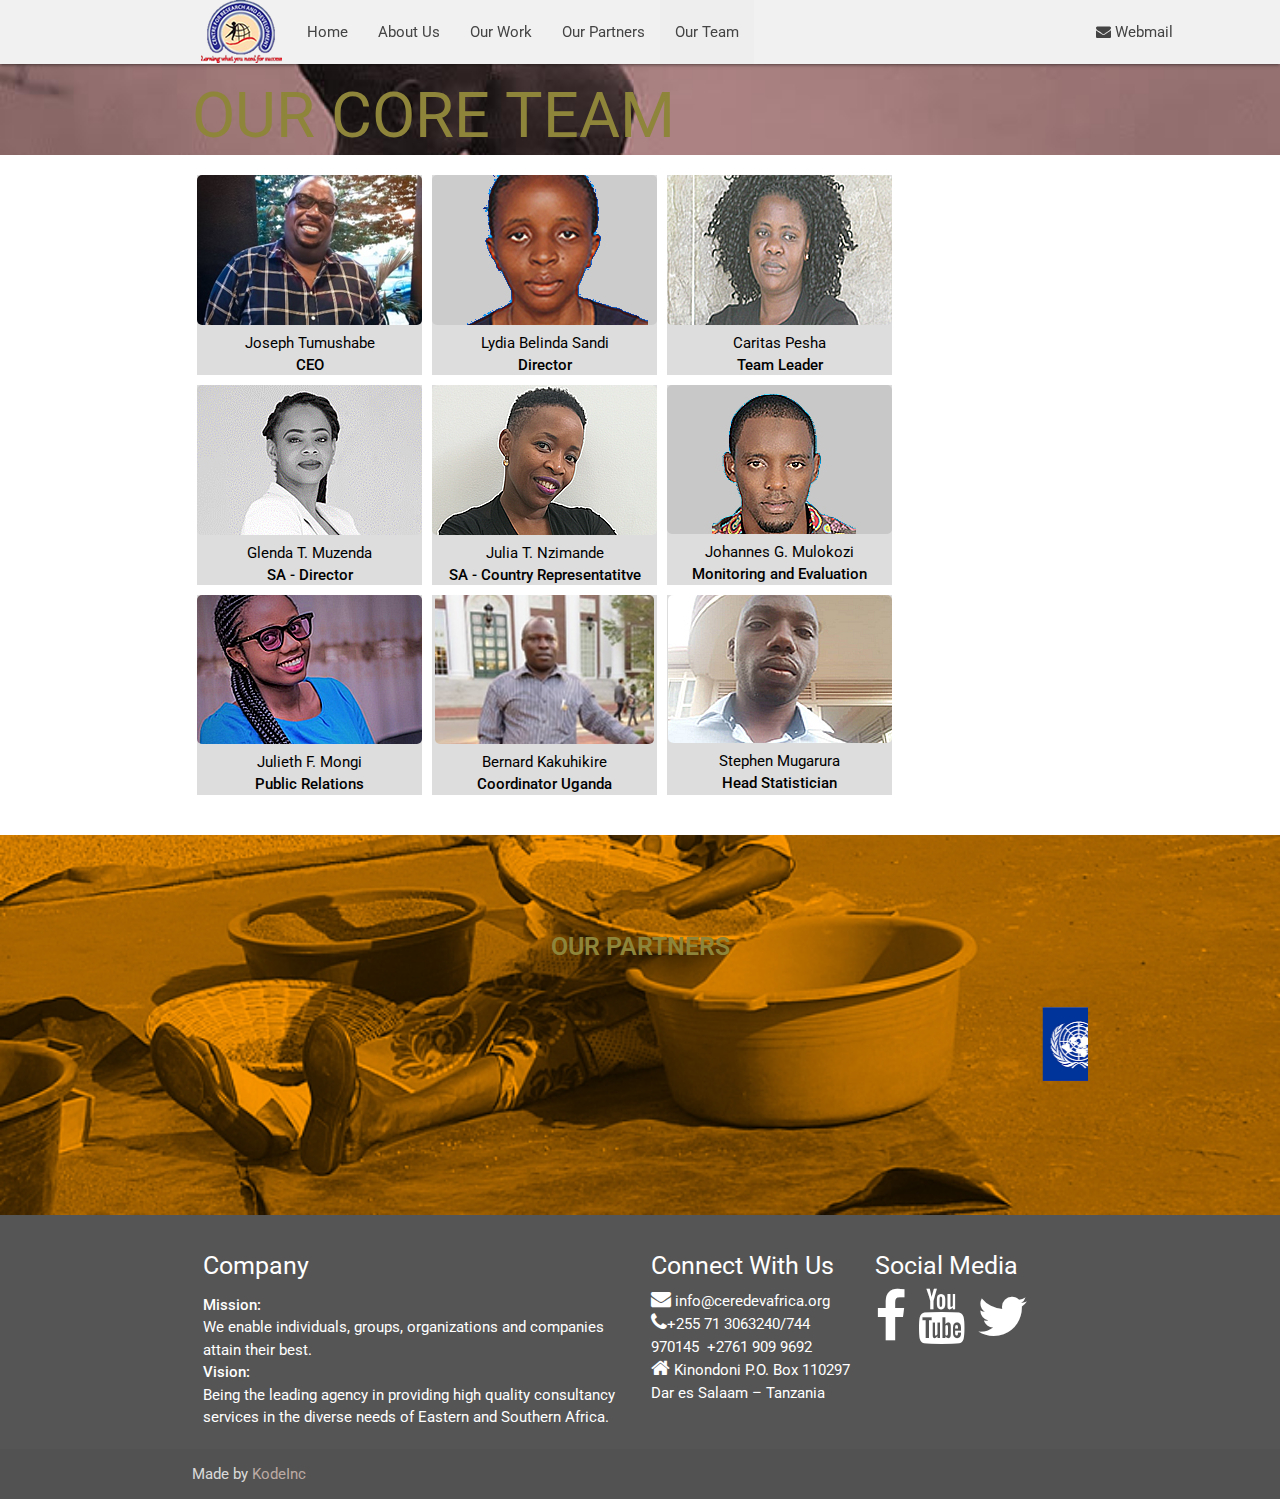
<file: ourteam.html>
<!DOCTYPE html>
    <html lang="en">
    <head>
      <meta http-equiv="Content-Type" content="text/html; charset=UTF-8"/>
      <meta name="viewport" content="width=device-width, initial-scale=1"/>
      <title>Centre for research and development </title>

<link rel="stylesheet" href="https://cdnjs.cloudflare.com/ajax/libs/font-awesome/4.7.0/css/font-awesome.min.css">
      <!-- CSS  -->
      <link href="https://fonts.googleapis.com/icon?family=Material+Icons" rel="stylesheet">
      <link href="css/materialize.css" type="text/css" rel="stylesheet" media="screen,projection"/>
      <link href="css/style.css" type="text/css" rel="stylesheet" media="screen,projection"/>
      <link href='https://fonts.googleapis.com/css?family=Roboto' rel='stylesheet'>

 
 <link type="text/css" rel="stylesheet" href="release/featherlight.min.css" />
    <style type="text/css">
      @media all {
        .lightbox { display: none; }
        .fl-page h1,
        .fl-page h3,
        .fl-page h4 {
          font-family: 'HelveticaNeue-UltraLight', 'Helvetica Neue UltraLight', 'Helvetica Neue', Arial, Helvetica, sans-serif;
          font-weight: 100;
          letter-spacing: 1px;
        }
        .fl-page h1 { font-size: 110px; margin-bottom: 0.5em; }
        .fl-page h1 i { font-style: normal; color: #ddd; }
        .fl-page h1 span { font-size: 30px; color: #333;}
        .fl-page h3 { text-align: right; }
        .fl-page h3 { font-size: 15px; }
        .fl-page h4 { font-size: 2em; }
        .fl-page .jumbotron { margin-top: 2em; }
        .fl-page .doc { margin: 2em 0;}
        .fl-page .btn-download { float: right; }
        .fl-page .btn-default { vertical-align: bottom; }

        .fl-page .btn-lg span { font-size: 0.7em; }
        .fl-page .footer { margin-top: 3em; color: #aaa; font-size: 0.9em;}
        .fl-page .footer a { color: #999; text-decoration: none; margin-right: 0.75em;}
        .fl-page .github { margin: 2em 0; }
        .fl-page .github a { vertical-align: top; }
        .fl-page .marketing a { color: #999; }

        /* override default feather style... */
        .fixwidth {
          background: rgba(256,256,256, 0.8);
        }
        .fixwidth .featherlight-content {
          width: 500px;
          padding: 25px;
          color: #fff;
          background: #111;
        }
        .fixwidth .featherlight-close {
          color: #fff;
          background: #333;
        }

      }
      @media(max-width: 768px){
        .fl-page h1 span { display: block; }
        .fl-page .btn-download { float: none; margin-bottom: 1em; }
      }
    </style>


      
      <style type="text/css">
  .img-box{
 height: 200px; width: 225px;   float: left; margin: 5px;
 text-align: center;
 padding-bottom: 10px;
  background: #ddd;
}
  .img-box:hover{
    cursor: pointer;
   
  }
  .img-box img{
    border-radius: 5px;
  }

</style>






    </head>
    <body>
      <div class="navbar-fixed">
     <nav class="white " role="navigation" style="background: #f1f1f1 !important;">
          <div class="nav-wrapper container">
            <a id="logo-container" href="./" class="brand-logo"> <img src="./imgs/logo.png"> </a>
             <ul class="left hide-on-med-and-down" style="margin-left: 100px; width:100%;">
              <li><a href="./"  >Home</a></li>
               <li><a href="./aboutus.html"  >About Us</a></li>
               <li><a href="./ourwork.html">Our Work</a></li>
                 <li><a href="./partners.html"   >Our Partners</a></li>
               
               
                <li><a href="./ourteam.html"   class="active"  >Our Team</a></li>
                <!-- <li><a href="./services.html">Services</a></li>
                 <li><a href="./events.html">Events</a></li>
                  <li><a href="./contactus.html">Contact Us</a></li> -->
                  <li style="float: right;"><a href="http://ceredevafrica.org/webmail" target="_blank"><i class="fa fa-envelope"> </i> Webmail</a></li>
            </ul>

            <ul id="nav-mobile" class="sidenav" >
              

               <li><a href="./">Home</a></li>
               <li><a href="./aboutus.html" >About Us</a></li>
               <li><a href="./ourwork.html" >Our Work</a></li>
               
               <li><a href="./ourteam.html" class="active" >Our Team</a></li>
                
                <!-- <li><a href="./services.html">Services</a></li>
                 <li><a href="./events.html">Events</a></li>
                  <li><a href="./contactus.html">Contact Us</a></li> -->
                  <li  ><a href="http://ceredevafrica.org/webmail" target="_blank">Webmail</a></li>

            </ul>
            <a href="#" data-target="nav-mobile" class="sidenav-trigger"><i class="material-icons">menu</i></a>
          </div>
        </nav>
    </div>



 <div id="index-banner" class="parallax-container" style="min-height: 40px !important;  ">
          <div class="section no-pad-bot">
            <div class="container" style="   
                    padding: 0px;
                    margin-top: -40px;
                    margin-bottom: -20px;
    ">
             <h1 style="padding: 0px;"> OUR CORE TEAM  </h1>

            </div>
          </div>
          <div class="parallax"  style="height:50px;  margin-top: 120px; "><img src="./imgs/skirt2.jpg" alt="Unsplashed background img 1"></div>
        </div>



<style type="text/css">
.graph{
   position:absolute;
}
.hide{
  display: none;
}
 /* .img-box  {
    background-color: #000; z-index: 999999999;   
  }
  .img-box img {
    background-color: #000; z-index: 0;   
  }*/
</style>

<script type="text/javascript">
  function showGrapth(id){ 

   hideGraph();
   $(id).fadeIn('slow');
    $(id).removeClass('hide');
  }

  function hideGraph(){
     $('.graph').addClass('hide');
  }

</script>


      <div class="container" style="margin-top:0px; min-height: 600px;">
        <div class="section">

          <div class="row">
                <div class="img-box">
            
               <a href="#" data-featherlight="#jtmessage"  style="text-decoration: none;  color:#000;"> 
                  <span>
                    <img src="./imgs/maginfyingglass.png"  class="graph hide" id="jtgraph"/> 
                    <img src="./imgs/jtshort.jpg" id="jtimg"  onmouseover="javascript:showGrapth('#jtgraph');" />
                 
                </span>

                  <span  onmouseover="javascript:hideGraph();"  >
                    Joseph Tumushabe<BR/>
                    <strong>CEO</strong>
                  </span>
                  </a>
                </div>


                <div class="img-box">
                   <a href="#" data-featherlight="#belindamessage" style="text-decoration: none;  color:#000;">                      
                  <span>
                     <img src="./imgs/maginfyingglass.png"  class="graph hide" id="belgraph"/> 
                    <img src="./imgs/belindashort.jpg"  onmouseover="javascript:showGrapth('#belgraph');"  /></span>
                  <span  onmouseover="javascript:hideGraph();">
                    Lydia Belinda Sandi <BR/>
                    <strong>Director</strong>
                  </span>
                </a>
                </div>

                 <div class="img-box">
                  <a href="#" data-featherlight="#caritasmessage" style="text-decoration: none;  color:#000;"> 
                  <span>
                      <img src="./imgs/maginfyingglass.png"  class="graph hide" id="carigraph"/> 
                    <img src="./imgs/caritasshort.jpg"  onmouseover="javascript:showGrapth('#carigraph');"  /></span>
                  <span onmouseover="javascript:hideGraph();">
                   Caritas Pesha  <BR/>
                    <strong>Team Leader </strong>
                  </span>
                </a>
                </div>

                 <div class="img-box">
                   <a href="#" data-featherlight="#glendasmessage" style="text-decoration: none;  color:#000;"> 
                  <span>
                     <img src="./imgs/maginfyingglass.png"  class="graph hide" id="glengraph"/> 
                    <img src="./imgs/glendashort.jpg" onmouseover="javascript:showGrapth('#glengraph');" /></span>
                  <span onmouseover="javascript:hideGraph();">
                  Glenda T. Muzenda   <BR/>
                    <strong>SA - Director </strong>
                  </span>
                </a>
                </div>


                 <div class="img-box">
                   <a href="#" data-featherlight="#juliasmessage" style="text-decoration: none;  color:#000;"> 
                     
                  <span>
                    <img src="./imgs/maginfyingglass.png"  class="graph hide" id="juligraph"/> 
                    <img src="./imgs/juliashort.jpg" onmouseover="javascript:showGrapth('#juligraph');"  /></span>
                  <span onmouseover="javascript:hideGraph();">
                  Julia T. Nzimande  <BR/>
                    <strong>SA - Country Representatitve </strong>
                  </span>
                </a>
                </div>



            <div class="img-box">
               <a href="#" data-featherlight="#jonamessage" style="text-decoration: none;  color:#000;"> 
                  
                  <span>
                    <img src="./imgs/maginfyingglass.png"  class="graph hide" id="jonagraph"/> 
                    <img src="./imgs/jonashort.jpg"  onmouseover="javascript:showGrapth('#jonagraph');"   /></span>
                  <span  onmouseover="javascript:hideGraph();">
                  Johannes G. Mulokozi  <BR/>
                    <strong>Monitoring and Evaluation  </strong>
                  </span>
                </a>
                </div>




              <div class="img-box">
                 <a href="#" data-featherlight="#juliethmessage" style="text-decoration: none;  color:#000;"> 
                  <span>
                    <img src="./imgs/maginfyingglass.png"  class="graph hide" id="juliegraph"/> 
                    <img src="./imgs/juliethshort.jpg"  onmouseover="javascript:showGrapth('#juliegraph');"  /></span>
                  <span  onmouseover="javascript:hideGraph();">
                  Julieth F. Mongi  <BR/>
                    <strong>Public Relations </strong>
                  </span>
                </a>
                </div>


                <div class="img-box">
                   <a href="#" data-featherlight="#benardmessage" style="text-decoration: none;  color:#000;"> 
                    <span>
                      <img src="./imgs/maginfyingglass.png"  class="graph hide" id="benardgraph"/> 
                      <img src="./imgs/benardshort.jpg" onmouseover="javascript:showGrapth('#benardgraph');" />  </span>
                  <span  onmouseover="javascript:hideGraph();" >
                 Bernard Kakuhikire <BR/>
                    <strong> Coordinator Uganda </strong>
                  </span>
                </a>
                </div>





                <div class="img-box">
                   <a href="#" data-featherlight="#stephenmessage" style="text-decoration: none;  color:#000;"> 
                  <span>
                    <img src="./imgs/maginfyingglass.png"  class="graph hide" id="stephengraph"/> 
                    <img src="./imgs/stephenshort.jpg"  onmouseover="javascript:showGrapth('#stephengraph');" /></span>
                  <span  onmouseover="javascript:hideGraph();" >
                Stephen Mugarura <BR/>
                    <strong> Head Statistician  </strong>
                  </span>
                </a>
                </div>


 





          </div>

        </div>
      </div>

          <div class="parallax-container valign-wrapper">
          <div class="section no-pad-bot">
            <div class="container">
              <div class="row center">
                <h5 class="  col s12 strong">OUR PARTNERS</h5>

              </div>
               

            </div>
              <br/>
              <div  style="width: 70%; height: 160px; display: block;  margin:auto; text-align: center; ">
                <marquee behavior="slide" scroll="left">
                  <div style="width:2500px; height:10px; display:block">
                <div style="height: 150px; width: 160px;  float: left; margin: 5px;">
                  <img src="./imgs/undp.png" width="160px">
                </div>
                  <div style="height: 150px; width: 160px;  float: left; margin: 5px;">
                      <img src="./imgs/unaids.png" width="160px">
                </div>
                  <div style="height: 150px; width: 160px;   float: left; margin: 5px;"> 
                       <img src="./imgs/unicef.png" width="160px">
                </div>
                  <div style="height: 150px; width: 160px; float: left; margin: 5px;">
                      <img src="./imgs/unfpa.png" width="160px">
                </div>
                  <div style="height: 150px; width: 160px;  float: left; margin: 5px;"> 
                     <img src="./imgs/pacttz.png" width="160px">
                </div>

                   <div style="height: 150px; width: 160px;  float: left; margin: 5px;"> 
                     <img src="./imgs/pathfinder.png" width="160px">
                </div>
 

    <div style="height: 150px; width: 160px;  float: left; margin: 5px;"> 
                     <img src="./imgs/tacaids.png" width="160px">
                </div>
 


    <div style="height: 150px; width: 160px;  float: left; margin: 5px;"> 
                     <img src="./imgs/tanzaniaredcross.png" width="160px">
                </div>
 


    <div style="height: 150px; width: 160px;  float: left; margin: 5px;"> 
                     <img src="./imgs/mdh.png" width="160px">
                </div>
 


    <div style="height: 150px; width: 160px;  float: left; margin: 5px;"> 
                     <img src="./imgs/jsi.png" width="160px">
                </div>
 


    <div style="height: 150px; width: 160px;  float: left; margin: 5px;"> 
                     <img src="./imgs/zac.jpg" width="160px">
                </div>
 

 
 </div>
 
</marquee>
                


              </div>
                
          </div>
          <div class="parallax"><img src="./imgs/one_new.jpg" alt="Image 2 "></div>
        </div>

       
 
      <footer class="page-footer teal">
          <div class="container">
            <div class="row">
              <div class="col l6 s12">
                <h5 class="white-text">Company</h5>
                <p class="grey-text text-lighten-4"> </p>
                  <strong>Mission:</strong><br/>
                  We enable individuals, groups, organizations and companies attain their best.
                  <br/>
                  <strong>Vision:</strong><br/>
                  Being the leading agency in providing high quality consultancy services in the diverse needs of Eastern and Southern Africa.



              </div>
              <div class="col l3 s12">
                <h5 class="white-text">Connect With Us</h5>
                <i style="font-size: 20px;" class="fa fa-envelope"></i> info@ceredevafrica.org <br/>
                <i style="font-size: 20px;" class="fa fa-phone"></i>+255 71 3063240/744 970145 &nbsp;+2761 909 9692   <br/>
                <i  style="font-size: 20px;" class="fa fa-home"></i> <quote> Kinondoni P.O. Box 110297 Dar es Salaam – Tanzania </quote> <br/>
                
                
              </div>
              <div class="col l3 s12">
                <h5 class="white-text">Social Media</h5>
                 <a href="https://www.facebook.com/Ceredevafrica-2066265203685130" target="_blank" style="color: #fff;"><i class="fa fa-facebook" style="font-size: 55px;"></i></a> &nbsp;  <i class="fa fa-youtube" style="font-size: 55px;" ></i> &nbsp;  <i style="font-size: 55px;"  class="fa fa-twitter"></i>
              </div>
            </div>
          </div>
          <div class="footer-copyright">
            <div class="container">
            Made by <a class="brown-text text-lighten-3" href="#">KodeInc</a>
            </div>
          </div>
        </footer>




  <div class="lightbox" id="jtmessage">
      <h2>Joseph Tumushabe</h2>
      <p>
        Joseph Tumushabe – CEO, Oversees CEREDEV Programs and operations. Demographer, former Lecturer Makerere University, Uganda. An accomplished mentor, with over-25 years of research, evaluation and development consultancy experience spanning across 20 African countries. Major interests in business Development and resource mobilization; public health program strengthening; motivation, careers and mentorship of adolescents and youth; and helping people to realize their goals. Working with government, private sector, civil society organizations and experts to provide best solutions in conducing governance terrain at all levels.

      </p>
    </div>




  <div class="lightbox" id="belindamessage">
      <h2>Lydia Belinda Sandi </h2>
      <p>
          Lydia Belinda Sandi – Director, young, self-driven, ambitious, and hardworking entrepreneur, with a Degree in Marketing and a Professional Certificate in Marketing (CIM). Lydia Heads the CEREDEV Lake Zonal Centre and is Director CEREDEV Horizon primary and Nursery School. 

          Lydia has eight-year experience in working with starter campaigns and nurturing them to enviable heights; marketing and network specialist. She won the Tony Elumelu Award 2018 for CEREDEV career development training wing.

      </p>
    </div>


  <div class="lightbox" id="caritasmessage">
      <h2>Caritas Pesha  </h2>
      <p>
         Caritas Pesha – Team Leader Research and Consultancy Services. Caritas has over 10+ years of research experience in qualitative and quantitative research across different projects. 
         Few people know community people with varied cultures more than Caritas does. Caritas has carried out field team leadership in all regions of Tanzania, over 80% of the districts and enriched our knowledge of the country’s multiple cultures and communities. Caritas designs project proposals, prepares research instruments, trains and supervises field teams, and carries out data analysis and report writing. She is a qualitative data collection and management specialist with unmatched skills and a technical Swahili – English bi-directional and translator and transcriber.         

      </p>
    </div>


     <div class="lightbox" id="glendasmessage">
      <h2>Glenda Tambudzai Muzenda  </h2>
      <p>
        Glenda Tambudzai Muzenda is a social justice professional with over a decade of domestic and international experience in ASRHR, human rights, gender equality, gender analysis, and women’s rights. Her focus is on sexuality and gender rights of women, girls and young women the region.
        A multi-programme talented professional, she has presented at various conferences and seminars, and has published opinion and commentary pieces in publications across Southern Africa.  
       

      </p>
    </div>


    <div class="lightbox" id="juliasmessage">
      <h2>Julia Teboho Nzimande </h2>
      <p>
        Julia Teboho Nzimande is a Black Economic Empowerment Advisor; and a share-holder in Mobile Accommodations Solutions a company designing, manufacturing innovative modular buildings, i.e. classrooms, clinics and houses.She is Board Member and Director on the Association of B-BBEE Professionals (ABP) in SA since September 2016 and Technical committee member at South African Institute of Professional Accountants (SAIPA). Julia worked for almost a decade at the Department of Trade and Industry,
        initially as Deputy Director at the Industrial Development Division, Creative Industries desk and later Deputy Director BEE Partnerships and Stakeholder Engagement at the B-BBEE Chief Directorate. Julia was part of the B-BBEE legislation, policies and strategies development team. Her passion is the develop-ment and implementation of policies and strategies for the transformation and growth of national economies; creating PPP synergies, supporting compliance; providing support to CSOs that target economic empowerment and skills building of marginalised groups towards economic and social participation.

       

      </p>
    </div>



    <div class="lightbox" id="jonamessage">
      <h2>Johannes George Mulokozi  </h2>
      <p>
       Johannes George Mulokozi is a Monitoring and Evaluation expert. Johannes was nurtured and mentored by CEREDEV. Joining CEREDEV at the same time as he was joining college at Dodoma University, Johannes is one expert that has developed and grown with CEREDEV. In 2017 he won an Award and was seconded to Jambo Bukoba a Tanzania Non-governmental organisation based in Kagera Region, Tanzania. Here he uses the power of sports to empower the youth and children, with the vision to create a conducive and sustainable environment for children and youth to attain their dreams.
       

      </p>
    </div>




    <div class="lightbox" id="juliethmessage">
      <h2> Julieth F. Mongi </h2>
      <p>
      Julieth F. Mongi is a highly motivated, personable Public Relations staff for Non-Profit Organization with two years’ experience in communications industry.
      Always striving to be an efficient communicator with exceptional time management, problem-solving, and analytical skills, CEREDEV has sharpened my research skills as I traversed most parts of Tanzania administering research tools in countrywide and regional studies. In CEREDEV I have become an expert in surveys and participatory methodologies, in literature reviews and data analysis. Targeting a career with civil society since high school, as a Public Relations expert, CEREDEV was my match, mentoring me. Here children, adolescents, youth, adults in rural and urban communities, government servants and officials, private sector operators, international and local organization/ UN Systems agency staff present challenges whose efficiency in management is one’s source of livelihood.  
      

      </p>
    </div>




    <div class="lightbox" id="benardmessage">
      <h2> Bernard Kakuhikire  </h2>
      <p>
     Bernard Kakuhikire, Head Entrepreneurship Development Training and Coordinator, CEREDEV, Uganda is also a Senior Lecturer and former Dean of Management Sciences; Mbarara University of Science and Technology (MUST), Uganda.

     He is the Lead and Senior Researcher for the Health Outcomes, Progressive Entrepreneurship, and Networks (HopeNet) Project of MUST/Harvard-MGH Collaboration. 

    His key interests include Consultancies in Baseline/Needs Evaluations and Assessments, Process and End-of project/programme reviews and impact evaluations. He has a decade of training and mentorship in Integration of social development into micro-finance project planning; Rural livelihoods, poverty and vulnerability analysis; Policy impact reviews and Local Government/ Decentralization and NGO/CBO interventions.



      </p>
    </div>




    <div class="lightbox" id="stephenmessage">
      <h2> Stephen Mugarura </h2>
      <p>
     Stephen Mugarura, CEREDEV Head Statistician is qualified Masters of Statistics holder. The Data Management Specialist has over 15 years’ experience and survey design, monitoring, evaluation and analysis. 
     Stephen’s field evaluation countries include Uganda, Kenya, Tanzania, Rwanda, Burundi, South Sudan, Sudan, Ethiopia, Ghana and Zambia.
      Interests: Agricultural and trade research, public health, education, gender studies and resettlement. He has successfully managed large cross-sectional and time-series databases. From 2010 - 2012, he handled data for the biggest Millennium Challenge Corporation (MCC) resettlement project in the world under Africare Tanzania. In 2016 to 2017, Stephen developed the EAC Integration Policy.
      Stephen is also an accomplished entrepreneur in education and the clothing industry with a story or two to tell. 




      </p>
    </div>















      <script src="js/jquery-2.1.1.min.js"></script>
  
      <script src="release/featherlight.min.js" type="text/javascript" charset="utf-8"></script>    

      <script src="js/materialize.js"></script>
      <script src="js/init.js"></script>

    


      </body>
    </html>
</file>
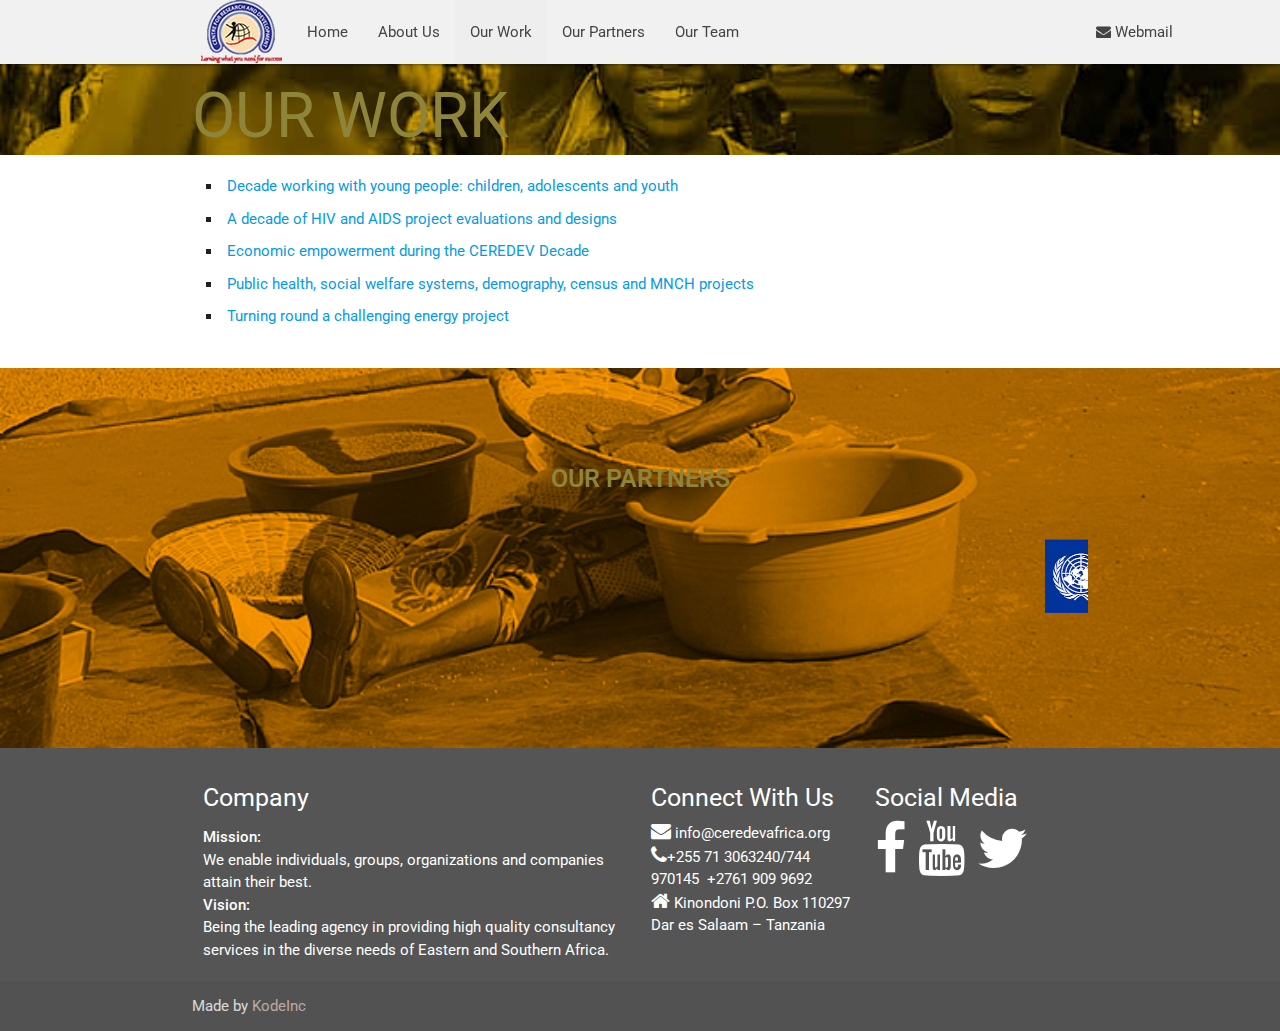
<file: ourwork.html>
<!DOCTYPE html>
    <html lang="en">
    <head>
      <meta http-equiv="Content-Type" content="text/html; charset=UTF-8"/>
      <meta name="viewport" content="width=device-width, initial-scale=1"/>
      <title>Centre for research and development </title>

<link rel="stylesheet" href="https://cdnjs.cloudflare.com/ajax/libs/font-awesome/4.7.0/css/font-awesome.min.css">
      <!-- CSS  -->
      <link href="https://fonts.googleapis.com/icon?family=Material+Icons" rel="stylesheet">
      <link href="css/materialize.css" type="text/css" rel="stylesheet" media="screen,projection"/>
      <link href="css/style.css" type="text/css" rel="stylesheet" media="screen,projection"/>
      <link href='https://fonts.googleapis.com/css?family=Roboto' rel='stylesheet'>
      
    </head>
    <body>
      <div class="navbar-fixed">
       <nav class="white " role="navigation" style="background: #f1f1f1 !important;">
          <div class="nav-wrapper container">
            <a id="logo-container" href="./" class="brand-logo"> <img src="./imgs/logo.png"> </a>
             <ul class="left hide-on-med-and-down" style="margin-left: 100px; width:100%;">
              <li><a href="./"  >Home</a></li>
               <li><a href="./aboutus.html"  >About Us</a></li>
               <li><a href="#" class="active dropdown-trigger" data-target='dropdown1'>Our Work</a>

                <!--  <ul  id='dropdown1' class='dropdown-content mo' >
              <li> <a href="./decade_working_with_young_people.html" > Decade working with young people: children, adolescents and youth</a></li>
              <li> <a href="./hiv_and_aids.html"> A decade of HIV and AIDS project evaluations and designs</a> </li>
              <li> <a href="./economic_empowernment.html"> Economic empowerment during the CEREDEV Decade</a> </li>
              <li> <a href="./public_health.html"> Public health, social welfare systems, demography, census and MNCH projects</a> </li>
              <li> <a href="./turning_around.html"> Turning round a challenging energy project</a> </li>
              
            </ul> -->

               </li>
               
                 <li><a href="./partners.html"   >Our Partners</a></li>
               
                <li><a href="./ourteam.html"  >Our Team</a></li>
                <!-- <li><a href="./services.html">Services</a></li>
                 <li><a href="./events.html">Events</a></li>
                  <li><a href="./contactus.html">Contact Us</a></li> -->
                  <li style="float: right;"><a href="http://ceredevafrica.org/webmail" target="_blank"><i class="fa fa-envelope"> </i> Webmail</a></li>
            </ul>

            <ul id="nav-mobile" class="sidenav" >
              

               <li><a href="./">Home</a></li>
               <li><a href="./aboutus.html" >About Us</a></li>
               <li><a href="./ourwork.html" class="active">Our Work</a></li>
               
               <li><a href="./ourteam.html" >Our Team</a></li>
                
                <!-- <li><a href="./services.html">Services</a></li>
                 <li><a href="./events.html">Events</a></li>
                  <li><a href="./contactus.html">Contact Us</a></li> -->
                  <li  ><a href="http://ceredevafrica.org/webmail" target="_blank">Webmail</a></li>

            </ul>
            <a href="#" data-target="nav-mobile" class="sidenav-trigger"><i class="material-icons">menu</i></a>
          </div>
        </nav>
    </div>



 <div id="index-banner" class="parallax-container" style="min-height: 40px !important;  ">
          <div class="section no-pad-bot">
            <div class="container" style="   
                    padding: 0px;
                    margin-top: -40px;
                    margin-bottom: -20px;
    ">
             <h1 style="padding: 0px;"> OUR WORK </h1>

            </div>
          </div>
          <div class="parallax"  style="height:50px;  margin-top: 120px; "><img src="./imgs/children.jpg" alt="Unsplashed background img 1"></div>
        </div>


   <div class="container" style="margin-top:0px; ">
          <div class="section">
            <ul class="mo">
              <li> <a href="./decade_working_with_young_people.html" > Decade working with young people: children, adolescents and youth</a></li>
              <li> <a href="./hiv_and_aids.html"> A decade of HIV and AIDS project evaluations and designs</a> </li>
              <li> <a href="./economic_empowernment.html"> Economic empowerment during the CEREDEV Decade</a> </li>
              <li> <a href="./public_health.html"> Public health, social welfare systems, demography, census and MNCH projects</a> </li>
              <li> <a href="./turning_around.html"> Turning round a challenging energy project</a> </li>
              
            </ul>

            <div class="row">
            </div>
          </div>
        </div>

        





         <div class="parallax-container valign-wrapper">
          <div class="section no-pad-bot">
            <div class="container">
              <div class="row center">
                <h5 class="  col s12 strong">OUR PARTNERS</h5>

              </div>
               

            </div>
              <br/>
              <div  style="width: 70%; height: 160px; display: block;  margin:auto; text-align: center; ">
                <marquee behavior="slide" scroll="left">
                  <div style="width:2500px; height:10px; display:block">
                <div style="height: 150px; width: 160px;  float: left; margin: 5px;">
                  <img src="./imgs/undp.png" width="160px">
                </div>
                  <div style="height: 150px; width: 160px;  float: left; margin: 5px;">
                      <img src="./imgs/unaids.png" width="160px">
                </div>
                  <div style="height: 150px; width: 160px;   float: left; margin: 5px;"> 
                       <img src="./imgs/unicef.png" width="160px">
                </div>
                  <div style="height: 150px; width: 160px; float: left; margin: 5px;">
                      <img src="./imgs/unfpa.png" width="160px">
                </div>
                  <div style="height: 150px; width: 160px;  float: left; margin: 5px;"> 
                     <img src="./imgs/pacttz.png" width="160px">
                </div>

                   <div style="height: 150px; width: 160px;  float: left; margin: 5px;"> 
                     <img src="./imgs/pathfinder.png" width="160px">
                </div>
 

    <div style="height: 150px; width: 160px;  float: left; margin: 5px;"> 
                     <img src="./imgs/tacaids.png" width="160px">
                </div>
 


    <div style="height: 150px; width: 160px;  float: left; margin: 5px;"> 
                     <img src="./imgs/tanzaniaredcross.png" width="160px">
                </div>
 


    <div style="height: 150px; width: 160px;  float: left; margin: 5px;"> 
                     <img src="./imgs/mdh.png" width="160px">
                </div>
 


    <div style="height: 150px; width: 160px;  float: left; margin: 5px;"> 
                     <img src="./imgs/jsi.png" width="160px">
                </div>
 


    <div style="height: 150px; width: 160px;  float: left; margin: 5px;"> 
                     <img src="./imgs/zac.jpg" width="160px">
                </div>
 

 
 </div>
 
</marquee>
                


              </div>
                
          </div>
          <div class="parallax"><img src="./imgs/one_new.jpg" alt="Image 2 "></div>
        </div>

       
 
      <footer class="page-footer teal">
          <div class="container">
            <div class="row">
              <div class="col l6 s12">
                <h5 class="white-text">Company</h5>
                <p class="grey-text text-lighten-4"> </p>
                  <strong>Mission:</strong><br/>
                  We enable individuals, groups, organizations and companies attain their best.
                  <br/>
                  <strong>Vision:</strong><br/>
                  Being the leading agency in providing high quality consultancy services in the diverse needs of Eastern and Southern Africa.



              </div>
              <div class="col l3 s12">
                <h5 class="white-text">Connect With Us</h5>
                <i style="font-size: 20px;" class="fa fa-envelope"></i> info@ceredevafrica.org <br/>
                <i style="font-size: 20px;" class="fa fa-phone"></i>+255 71 3063240/744 970145 &nbsp;+2761 909 9692   <br/>
                <i  style="font-size: 20px;" class="fa fa-home"></i> <quote> Kinondoni P.O. Box 110297 Dar es Salaam – Tanzania </quote> <br/>
                
                
              </div>
              <div class="col l3 s12">
                <h5 class="white-text">Social Media</h5>
                 <a href="https://www.facebook.com/Ceredevafrica-2066265203685130" target="_blank" style="color: #fff;"><i class="fa fa-facebook" style="font-size: 55px;"></i></a> &nbsp;  <i class="fa fa-youtube" style="font-size: 55px;" ></i> &nbsp;  <i style="font-size: 55px;"  class="fa fa-twitter"></i>
              </div>
            </div>
          </div>
          <div class="footer-copyright">
            <div class="container">
            Made by <a class="brown-text text-lighten-3" href="#">KodeInc</a>
            </div>
          </div>
        </footer>

      <!--  Scripts-->
      <script src="js/jquery-2.1.1.min.js"></script>
      <script src="js/materialize.js"></script>
      <script type="text/javascript">
         document.addEventListener('DOMContentLoaded', function() {
        var elems = document.querySelectorAll('.dropdown-trigger');
        var instances = M.Dropdown.init(elems, options);
      });

      // Or with jQuery

      $('.dropdown-trigger').dropdown();

      </script>
      <script src="js/init.js"></script>

      </body>
    </html>
</file>
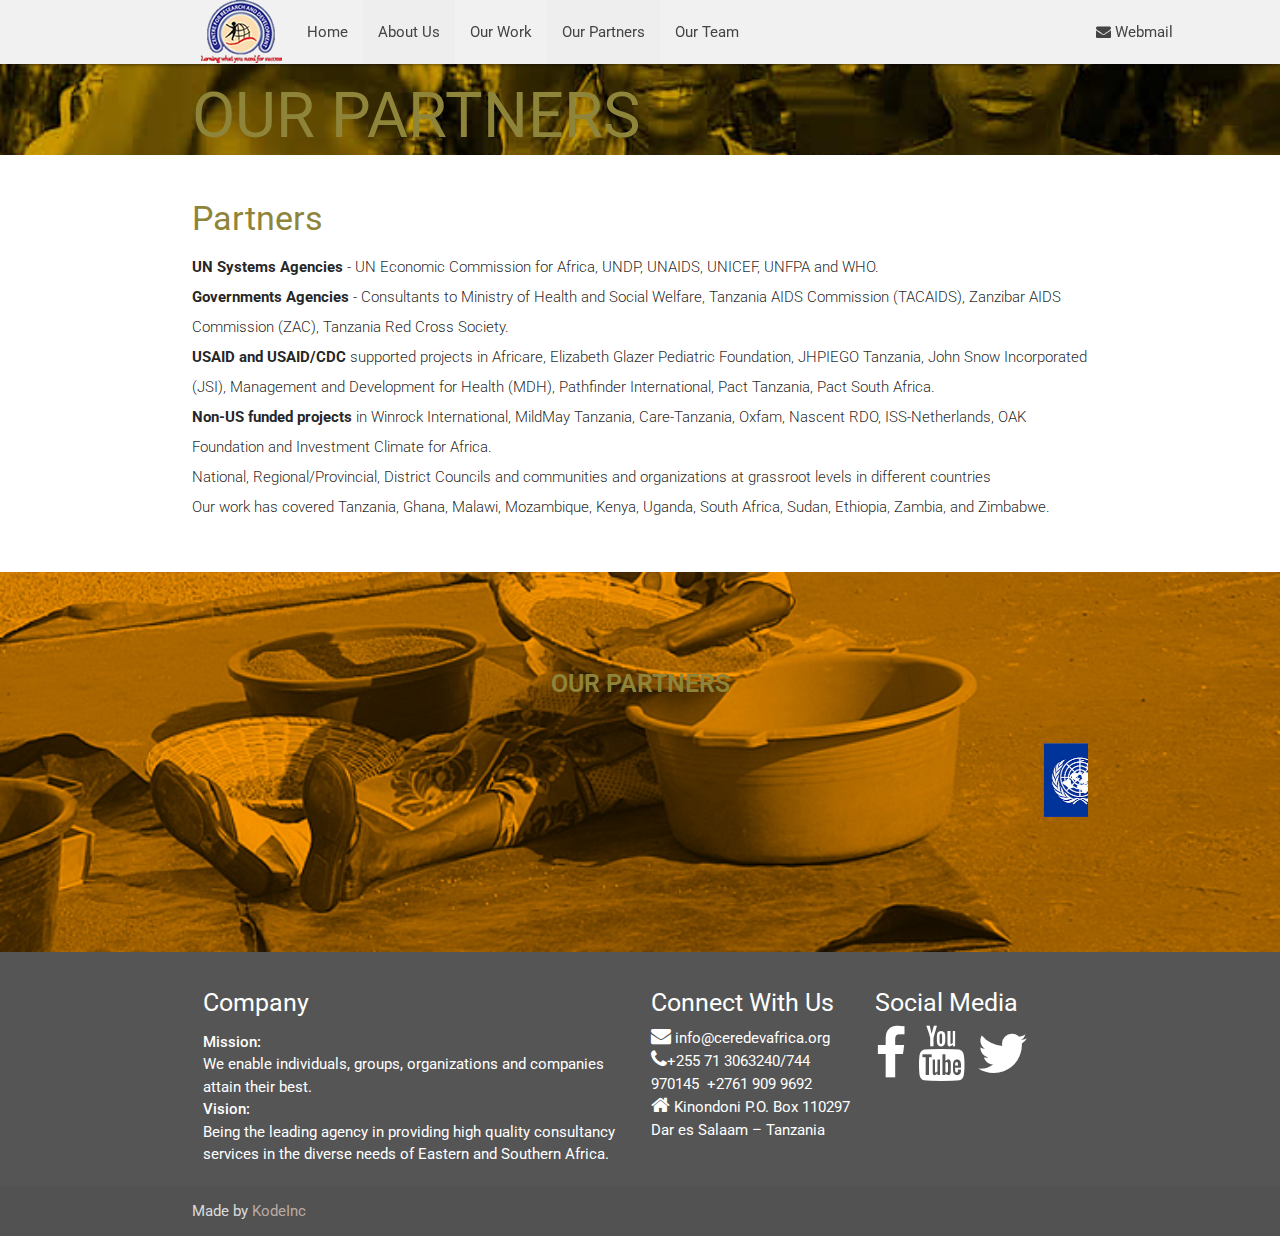
<file: partners.html>
<!DOCTYPE html>
    <html lang="en">
    <head>
      <meta http-equiv="Content-Type" content="text/html; charset=UTF-8"/>
      <meta name="viewport" content="width=device-width, initial-scale=1"/>
      <title>Centre for research and development </title>

<link rel="stylesheet" href="https://cdnjs.cloudflare.com/ajax/libs/font-awesome/4.7.0/css/font-awesome.min.css">
      <!-- CSS  -->
      <link href="https://fonts.googleapis.com/icon?family=Material+Icons" rel="stylesheet">
      <link href="css/materialize.css" type="text/css" rel="stylesheet" media="screen,projection"/>
      <link href="css/style.css" type="text/css" rel="stylesheet" media="screen,projection"/>
      <link href='https://fonts.googleapis.com/css?family=Roboto' rel='stylesheet'>
      
    </head>
    <body>
      <div class="navbar-fixed">
      <nav class="white " role="navigation" style="background: #f1f1f1 !important;">
          <div class="nav-wrapper container">
            <a id="logo-container" href="./" class="brand-logo"> <img src="./imgs/logo.png"> </a>
             <ul class="left hide-on-med-and-down" style="margin-left: 100px; width:100%;">
              <li><a href="./"  >Home</a></li>
               <li><a href="./aboutus.html"   class="active" >About Us</a></li>
               <li><a href="./ourwork.html">Our Work</a></li>
               
                 <li><a href="./partners.html"  class="active" >Our Partners</a></li>
               
                <li><a href="./ourteam.html"  >Our Team</a></li>
                <!-- <li><a href="./services.html">Services</a></li>
                 <li><a href="./events.html">Events</a></li>
                  <li><a href="./contactus.html">Contact Us</a></li> -->
                  <li style="float: right;"><a href="http://ceredevafrica.org/webmail" target="_blank"><i class="fa fa-envelope"> </i> Webmail</a></li>
            </ul>

            <ul id="nav-mobile" class="sidenav" >
              

               <li><a href="./">Home</a></li>
               <li><a href="./aboutus.html" >About Us</a></li>
               <li><a href="./ourwork.html" >Our Work</a></li>
                <li><a href="./partners.html"  class="active" >Our Partners</a></li>
               <li><a href="./ourteam.html" >Our Team</a></li>
                
                <!-- <li><a href="./services.html">Services</a></li>
                 <li><a href="./events.html">Events</a></li>
                  <li><a href="./contactus.html">Contact Us</a></li> -->
                  <li  ><a href="http://ceredevafrica.org/webmail" target="_blank">Webmail</a></li>

            </ul>
            <a href="#" data-target="nav-mobile" class="sidenav-trigger"><i class="material-icons">menu</i></a>
          </div>
        </nav>
    </div>



 <div id="index-banner" class="parallax-container" style="min-height: 40px !important;  ">
          <div class="section no-pad-bot">
            <div class="container" style="   
                    padding: 0px;
                    margin-top: -40px;
                    margin-bottom: -20px;
    ">
             <h1 style="padding: 0px;"> OUR PARTNERS </h1>

            </div>
          </div>
          <div class="parallax"  style="height:50px;  margin-top: 120px; "><img src="./imgs/children.jpg" alt="Unsplashed background img 1"></div>
        </div>


      <div class="container" style="margin-top:0px; ">
        <div class="section">

          <div class="row">
            
              <h3><i class="mdi-content-send brown-text"></i></h3>
              <h4> Partners </h4>
              <p class="left-align light">

                <b>UN Systems Agencies</b> - UN Economic Commission for Africa, UNDP, UNAIDS, UNICEF, UNFPA and WHO. 
                <br/>
                <b>Governments Agencies</b> - Consultants to Ministry of Health and Social Welfare, Tanzania AIDS Commission (TACAIDS), Zanzibar AIDS Commission (ZAC), Tanzania Red Cross Society.
                <br/>
                <b>USAID and USAID/CDC</b> supported projects in Africare, Elizabeth Glazer Pediatric Foundation, JHPIEGO Tanzania, John Snow Incorporated (JSI), Management and Development for Health (MDH), Pathfinder International, Pact Tanzania, Pact South Africa.
                <br/>
                <b>Non-US funded projects</b> in Winrock International, MildMay Tanzania, Care-Tanzania, Oxfam, Nascent RDO, ISS-Netherlands, OAK Foundation and Investment Climate for Africa. 
                <br/>
                National, Regional/Provincial, District Councils and communities and organizations at grassroot levels in different countries
                <br/>
                Our work has covered Tanzania, Ghana, Malawi, Mozambique, Kenya, Uganda, South Africa, Sudan, Ethiopia, Zambia, and Zimbabwe. 



              </p>




          </div>

        </div>
      </div>
    <div class="parallax-container valign-wrapper">
          <div class="section no-pad-bot">
            <div class="container">
              <div class="row center">
                <h5 class="  col s12 strong">OUR PARTNERS</h5>

              </div>
               

            </div>
              <br/>
              <div  style="width: 70%; height: 160px; display: block;  margin:auto; text-align: center; ">
                <marquee behavior="slide" scroll="left">
                  <div style="width:2500px; height:10px; display:block">
                <div style="height: 150px; width: 160px;  float: left; margin: 5px;">
                  <img src="./imgs/undp.png" width="160px">
                </div>
                  <div style="height: 150px; width: 160px;  float: left; margin: 5px;">
                      <img src="./imgs/unaids.png" width="160px">
                </div>
                  <div style="height: 150px; width: 160px;   float: left; margin: 5px;"> 
                       <img src="./imgs/unicef.png" width="160px">
                </div>
                  <div style="height: 150px; width: 160px; float: left; margin: 5px;">
                      <img src="./imgs/unfpa.png" width="160px">
                </div>
                  <div style="height: 150px; width: 160px;  float: left; margin: 5px;"> 
                     <img src="./imgs/pacttz.png" width="160px">
                </div>

                   <div style="height: 150px; width: 160px;  float: left; margin: 5px;"> 
                     <img src="./imgs/pathfinder.png" width="160px">
                </div>
 

    <div style="height: 150px; width: 160px;  float: left; margin: 5px;"> 
                     <img src="./imgs/tacaids.png" width="160px">
                </div>
 


    <div style="height: 150px; width: 160px;  float: left; margin: 5px;"> 
                     <img src="./imgs/tanzaniaredcross.png" width="160px">
                </div>
 


    <div style="height: 150px; width: 160px;  float: left; margin: 5px;"> 
                     <img src="./imgs/mdh.png" width="160px">
                </div>
 


    <div style="height: 150px; width: 160px;  float: left; margin: 5px;"> 
                     <img src="./imgs/jsi.png" width="160px">
                </div>
 


    <div style="height: 150px; width: 160px;  float: left; margin: 5px;"> 
                     <img src="./imgs/zac.jpg" width="160px">
                </div>
 

 
 </div>
 
</marquee>
                


              </div>
                
          </div>
          <div class="parallax"><img src="./imgs/one_new.jpg" alt="Image 2 "></div>
        </div>

       
 
      <footer class="page-footer teal">
          <div class="container">
            <div class="row">
              <div class="col l6 s12">
                <h5 class="white-text">Company</h5>
                <p class="grey-text text-lighten-4"> </p>
                  <strong>Mission:</strong><br/>
                  We enable individuals, groups, organizations and companies attain their best.
                  <br/>
                  <strong>Vision:</strong><br/>
                  Being the leading agency in providing high quality consultancy services in the diverse needs of Eastern and Southern Africa.



              </div>
              <div class="col l3 s12">
                <h5 class="white-text">Connect With Us</h5>
                <i style="font-size: 20px;" class="fa fa-envelope"></i> info@ceredevafrica.org <br/>
                <i style="font-size: 20px;" class="fa fa-phone"></i>+255 71 3063240/744 970145 &nbsp;+2761 909 9692   <br/>
                <i  style="font-size: 20px;" class="fa fa-home"></i> <quote> Kinondoni P.O. Box 110297 Dar es Salaam – Tanzania </quote> <br/>
                
                
              </div>
              <div class="col l3 s12">
                <h5 class="white-text">Social Media</h5>
                 <a href="https://www.facebook.com/Ceredevafrica-2066265203685130" target="_blank" style="color: #fff;"><i class="fa fa-facebook" style="font-size: 55px;"></i></a> &nbsp;  <i class="fa fa-youtube" style="font-size: 55px;" ></i> &nbsp;  <i style="font-size: 55px;"  class="fa fa-twitter"></i>
              </div>
            </div>
          </div>
          <div class="footer-copyright">
            <div class="container">
            Made by <a class="brown-text text-lighten-3" href="#">KodeInc</a>
            </div>
          </div>
        </footer>

      <!--  Scripts-->
      <script src="js/jquery-2.1.1.min.js"></script>
      <script src="js/materialize.js"></script>
      <script src="js/init.js"></script>

      </body>
    </html>
</file>
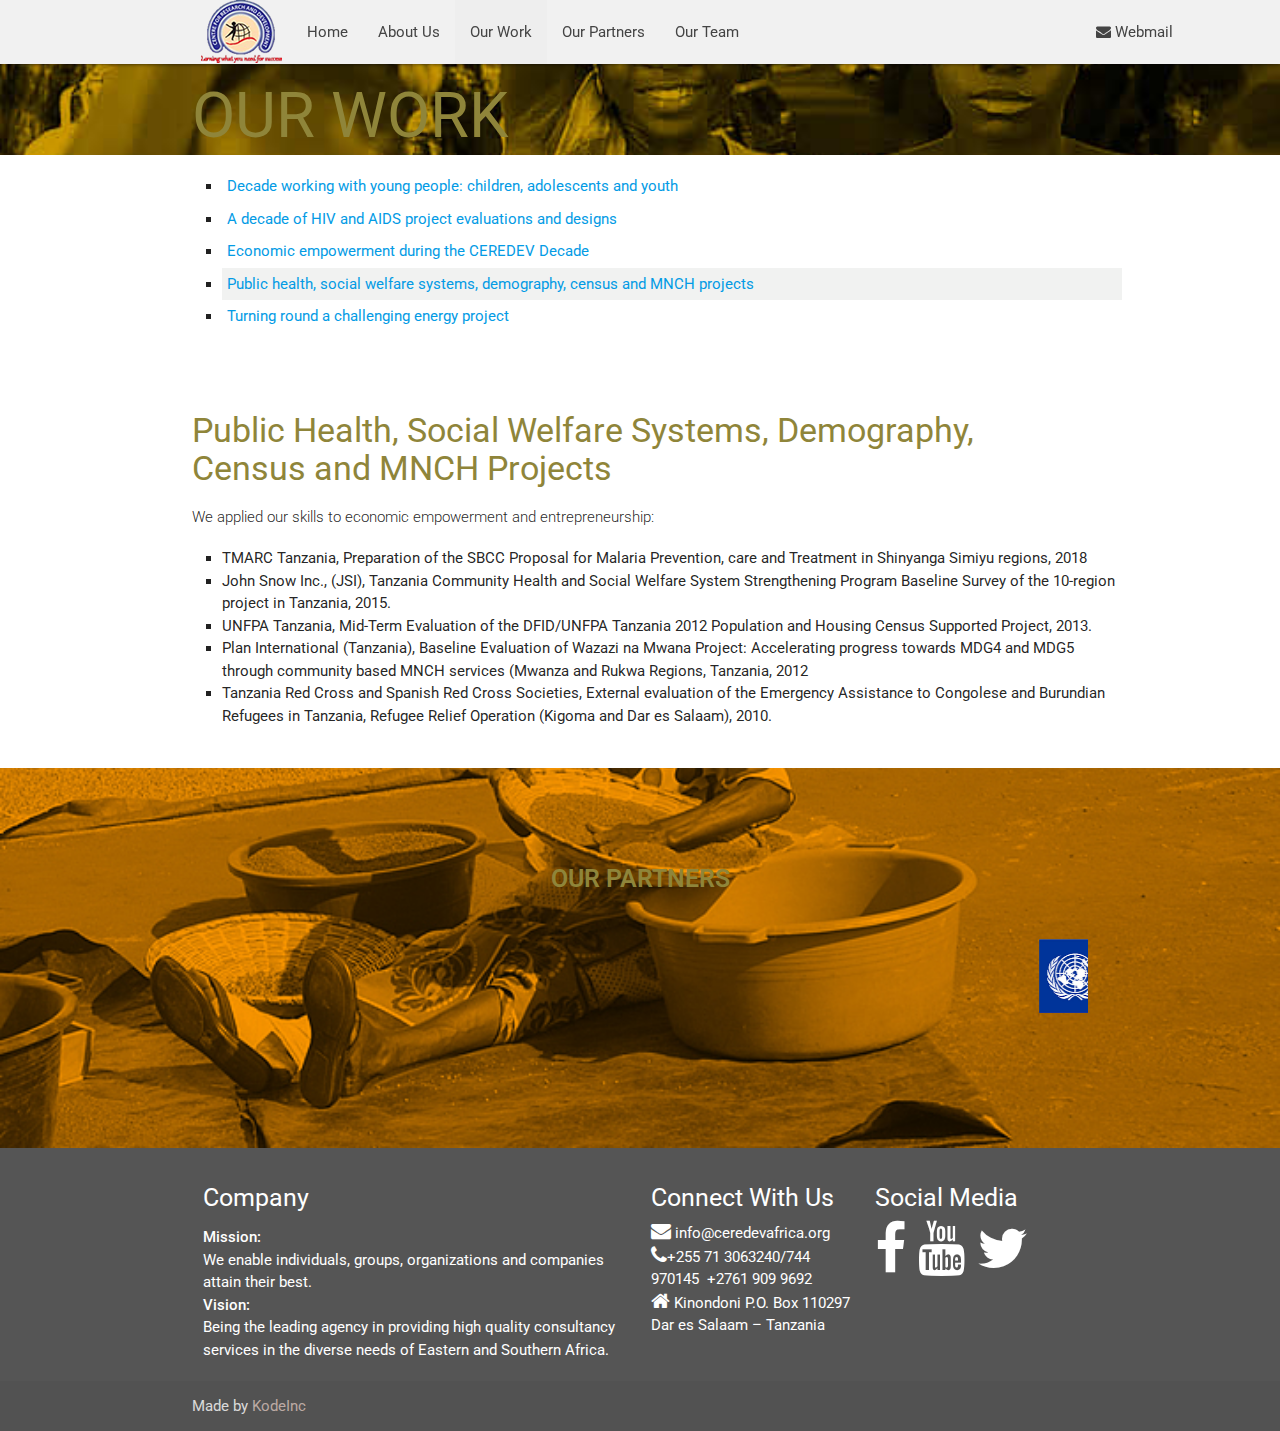
<file: public_health.html>
<!DOCTYPE html>
    <html lang="en">
    <head>
      <meta http-equiv="Content-Type" content="text/html; charset=UTF-8"/>
      <meta name="viewport" content="width=device-width, initial-scale=1"/>
      <title>Centre for research and development </title>

<link rel="stylesheet" href="https://cdnjs.cloudflare.com/ajax/libs/font-awesome/4.7.0/css/font-awesome.min.css">
      <!-- CSS  -->
      <link href="https://fonts.googleapis.com/icon?family=Material+Icons" rel="stylesheet">
      <link href="css/materialize.css" type="text/css" rel="stylesheet" media="screen,projection"/>
      <link href="css/style.css" type="text/css" rel="stylesheet" media="screen,projection"/>
      <link href='https://fonts.googleapis.com/css?family=Roboto' rel='stylesheet'>
      
    </head>
    <body>
      <div class="navbar-fixed">
       <nav class="white " role="navigation" style="background: #f1f1f1 !important;">
          <div class="nav-wrapper container">
            <a id="logo-container" href="./" class="brand-logo"> <img src="./imgs/logo.png"> </a>
             <ul class="left hide-on-med-and-down" style="margin-left: 100px; width:100%;">
              <li><a href="./"  >Home</a></li>
               <li><a href="./aboutus.html"  >About Us</a></li>
               <li><a href="./ourwork.html" class="active">Our Work</a></li>
               
                 <li><a href="./partners.html"   >Our Partners</a></li>
               
                <li><a href="./ourteam.html"  >Our Team</a></li>
                <!-- <li><a href="./services.html">Services</a></li>
                 <li><a href="./events.html">Events</a></li>
                  <li><a href="./contactus.html">Contact Us</a></li> -->
                  <li style="float: right;"><a href="http://ceredevafrica.org/webmail" target="_blank"><i class="fa fa-envelope"> </i> Webmail</a></li>
            </ul>

            <ul id="nav-mobile" class="sidenav" >
              

               <li><a href="./">Home</a></li>
               <li><a href="./aboutus.html" >About Us</a></li>
               <li><a href="./ourwork.html" class="active">Our Work</a></li>
               
               <li><a href="./ourteam.html" >Our Team</a></li>
                
                <!-- <li><a href="./services.html">Services</a></li>
                 <li><a href="./events.html">Events</a></li>
                  <li><a href="./contactus.html">Contact Us</a></li> -->
                  <li  ><a href="http://ceredevafrica.org/webmail" target="_blank">Webmail</a></li>

            </ul>
            <a href="#" data-target="nav-mobile" class="sidenav-trigger"><i class="material-icons">menu</i></a>
          </div>
        </nav>
    </div>



 <div id="index-banner" class="parallax-container" style="min-height: 40px !important;  ">
          <div class="section no-pad-bot">
            <div class="container" style="   
                    padding: 0px;
                    margin-top: -40px;
                    margin-bottom: -20px;
    ">
             <h1 style="padding: 0px;"> OUR WORK </h1>

            </div>
          </div>
          <div class="parallax"  style="height:50px;  margin-top: 120px; "><img src="./imgs/children.jpg" alt="Unsplashed background img 1"></div>
        </div>


   <div class="container" style="margin-top:0px; ">
          <div class="section">
            <ul class="mo">
              <li> <a href="./decade_working_with_young_people.html"  > Decade working with young people: children, adolescents and youth</a></li>
              <li> <a href="./hiv_and_aids.html" > A decade of HIV and AIDS project evaluations and designs</a> </li>
              <li> <a href="./economic_empowernment.html" > Economic empowerment during the CEREDEV Decade</a> </li>
              <li> <a href="./public_health.html" class="active"> Public health, social welfare systems, demography, census and MNCH projects</a> </li>
              <li> <a href="./turning_around.html"> Turning round a challenging energy project</a> </li>
              
            </ul>
            

            <div class="row">
            </div>
          </div>
        </div>

        



      <div class="container" style="margin-top:0px; min-height: 400px;">
        <div class="section">

          <div class="row">
            
              <h3><i class="mdi-content-send brown-text"></i></h3>
             


            
   

         <h4>Public Health, Social Welfare Systems, Demography, Census and MNCH Projects </h4>
          <p class="left-align light">
          We applied our skills to economic empowerment and entrepreneurship:

          <ul class="mo">              
              <li>TMARC Tanzania, Preparation of the SBCC Proposal for Malaria Prevention, care and Treatment in Shinyanga Simiyu regions, 2018
              </li><li>John Snow Inc., (JSI), Tanzania Community Health and Social Welfare System Strengthening Program Baseline Survey of the 10-region project in Tanzania, 2015.
              </li><li> UNFPA Tanzania, Mid-Term Evaluation of the DFID/UNFPA Tanzania 2012 Population and Housing Census Supported Project, 2013.
              </li><li> Plan International (Tanzania), Baseline Evaluation of Wazazi na Mwana Project: Accelerating progress towards MDG4 and MDG5 through community based MNCH services (Mwanza and Rukwa Regions, Tanzania, 2012 
              </li><li>Tanzania Red Cross and Spanish Red Cross Societies, External evaluation of the Emergency Assistance to Congolese and Burundian Refugees in Tanzania, Refugee Relief Operation (Kigoma and Dar es Salaam), 2010.
              </li>
          </ul>


          </p>

 

          </div>

        </div>
      </div>
    <div class="parallax-container valign-wrapper">
          <div class="section no-pad-bot">
            <div class="container">
              <div class="row center">
                <h5 class="  col s12 strong">OUR PARTNERS</h5>

              </div>
               

            </div>
              <br/>
              <div  style="width: 70%; height: 160px; display: block;  margin:auto; text-align: center; ">
                <marquee behavior="slide" scroll="left">
                  <div style="width:2500px; height:10px; display:block">
                <div style="height: 150px; width: 160px;  float: left; margin: 5px;">
                  <img src="./imgs/undp.png" width="160px">
                </div>
                  <div style="height: 150px; width: 160px;  float: left; margin: 5px;">
                      <img src="./imgs/unaids.png" width="160px">
                </div>
                  <div style="height: 150px; width: 160px;   float: left; margin: 5px;"> 
                       <img src="./imgs/unicef.png" width="160px">
                </div>
                  <div style="height: 150px; width: 160px; float: left; margin: 5px;">
                      <img src="./imgs/unfpa.png" width="160px">
                </div>
                  <div style="height: 150px; width: 160px;  float: left; margin: 5px;"> 
                     <img src="./imgs/pacttz.png" width="160px">
                </div>

                   <div style="height: 150px; width: 160px;  float: left; margin: 5px;"> 
                     <img src="./imgs/pathfinder.png" width="160px">
                </div>
 

    <div style="height: 150px; width: 160px;  float: left; margin: 5px;"> 
                     <img src="./imgs/tacaids.png" width="160px">
                </div>
 


    <div style="height: 150px; width: 160px;  float: left; margin: 5px;"> 
                     <img src="./imgs/tanzaniaredcross.png" width="160px">
                </div>
 


    <div style="height: 150px; width: 160px;  float: left; margin: 5px;"> 
                     <img src="./imgs/mdh.png" width="160px">
                </div>
 


    <div style="height: 150px; width: 160px;  float: left; margin: 5px;"> 
                     <img src="./imgs/jsi.png" width="160px">
                </div>
 


    <div style="height: 150px; width: 160px;  float: left; margin: 5px;"> 
                     <img src="./imgs/zac.jpg" width="160px">
                </div>
 

 
 </div>
 
</marquee>
                


              </div>
                
          </div>
          <div class="parallax"><img src="./imgs/one_new.jpg" alt="Image 2 "></div>
        </div>

       
 
      <footer class="page-footer teal">
          <div class="container">
            <div class="row">
              <div class="col l6 s12">
                <h5 class="white-text">Company</h5>
                <p class="grey-text text-lighten-4"> </p>
                  <strong>Mission:</strong><br/>
                  We enable individuals, groups, organizations and companies attain their best.
                  <br/>
                  <strong>Vision:</strong><br/>
                  Being the leading agency in providing high quality consultancy services in the diverse needs of Eastern and Southern Africa.



              </div>
              <div class="col l3 s12">
                <h5 class="white-text">Connect With Us</h5>
                <i style="font-size: 20px;" class="fa fa-envelope"></i> info@ceredevafrica.org <br/>
                <i style="font-size: 20px;" class="fa fa-phone"></i>+255 71 3063240/744 970145 &nbsp;+2761 909 9692   <br/>
                <i  style="font-size: 20px;" class="fa fa-home"></i> <quote> Kinondoni P.O. Box 110297 Dar es Salaam – Tanzania </quote> <br/>
                
                
              </div>
              <div class="col l3 s12">
                <h5 class="white-text">Social Media</h5>
                 <a href="https://www.facebook.com/Ceredevafrica-2066265203685130" target="_blank" style="color: #fff;"><i class="fa fa-facebook" style="font-size: 55px;"></i></a> &nbsp;  <i class="fa fa-youtube" style="font-size: 55px;" ></i> &nbsp;  <i style="font-size: 55px;"  class="fa fa-twitter"></i>
              </div>
            </div>
          </div>
          <div class="footer-copyright">
            <div class="container">
            Made by <a class="brown-text text-lighten-3" href="#">KodeInc</a>
            </div>
          </div>
        </footer>

      <!--  Scripts-->
      <script src="js/jquery-2.1.1.min.js"></script>
      <script src="js/materialize.js"></script>
      <script src="js/init.js"></script>

      </body>
    </html>
</file>
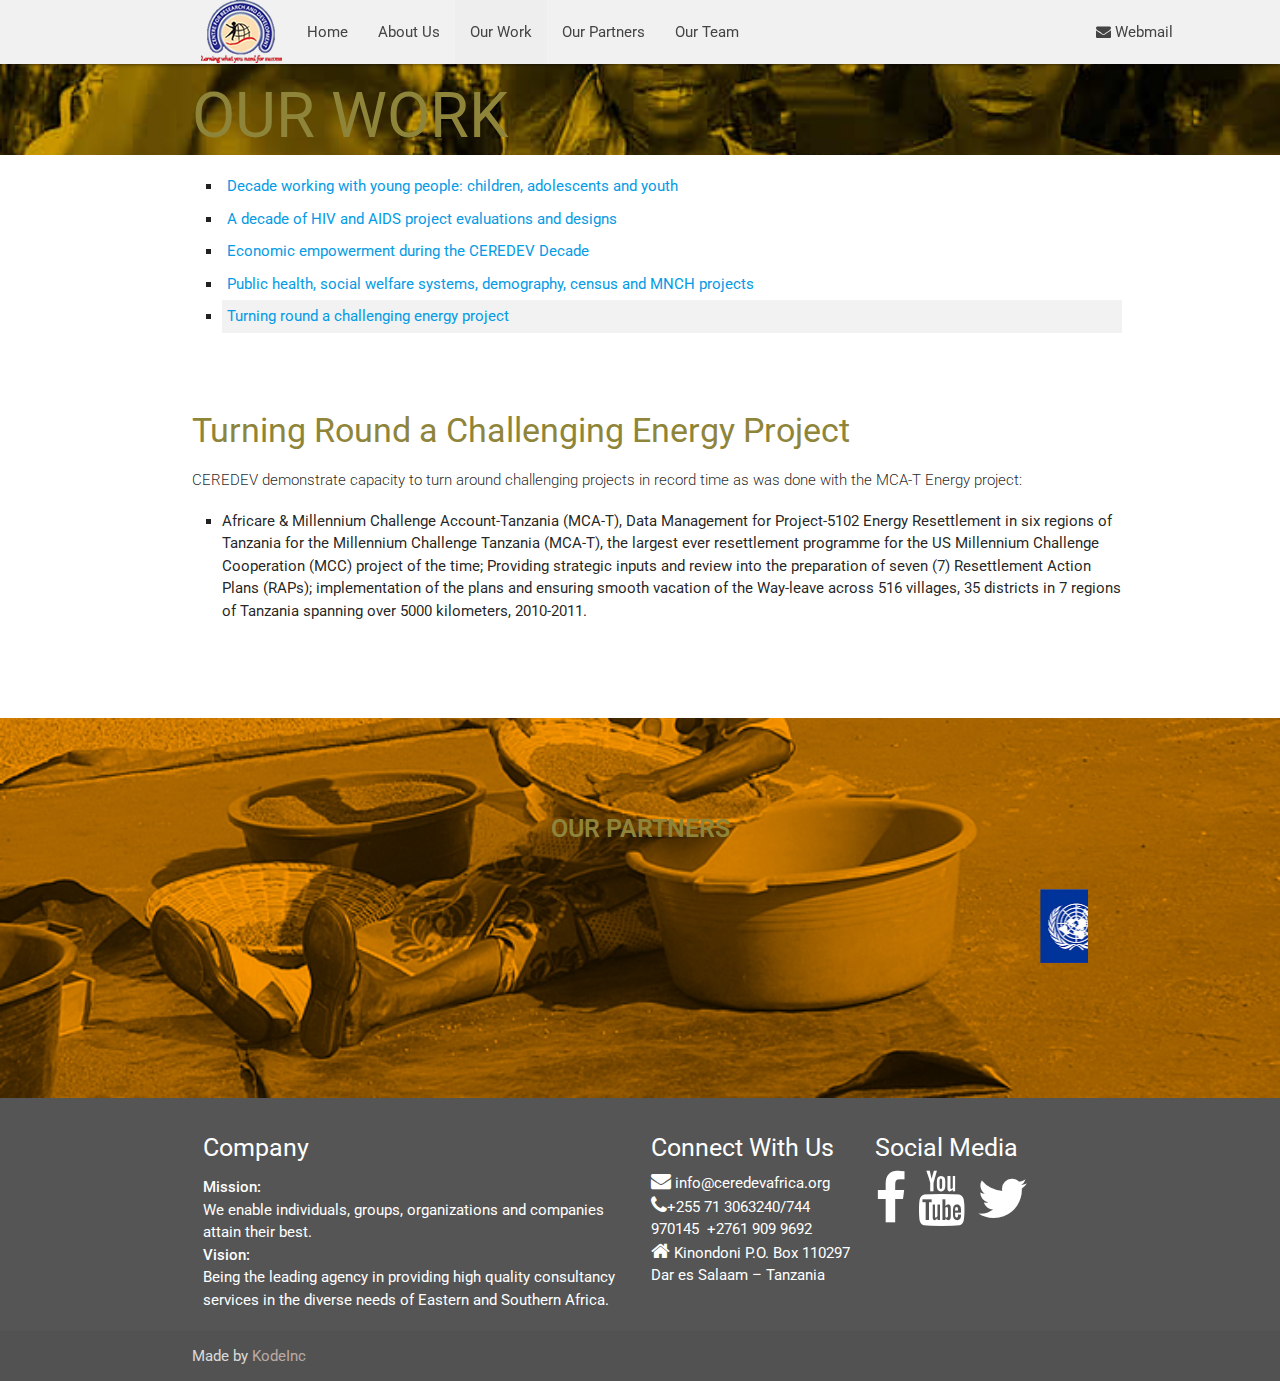
<file: turning_around.html>
<!DOCTYPE html>
    <html lang="en">
    <head>
      <meta http-equiv="Content-Type" content="text/html; charset=UTF-8"/>
      <meta name="viewport" content="width=device-width, initial-scale=1"/>
      <title>Centre for research and development </title>

<link rel="stylesheet" href="https://cdnjs.cloudflare.com/ajax/libs/font-awesome/4.7.0/css/font-awesome.min.css">
      <!-- CSS  -->
      <link href="https://fonts.googleapis.com/icon?family=Material+Icons" rel="stylesheet">
      <link href="css/materialize.css" type="text/css" rel="stylesheet" media="screen,projection"/>
      <link href="css/style.css" type="text/css" rel="stylesheet" media="screen,projection"/>
      <link href='https://fonts.googleapis.com/css?family=Roboto' rel='stylesheet'>
      
    </head>
    <body>
      <div class="navbar-fixed">
       <nav class="white " role="navigation" style="background: #f1f1f1 !important;">
          <div class="nav-wrapper container">
            <a id="logo-container" href="./" class="brand-logo"> <img src="./imgs/logo.png"> </a>
             <ul class="left hide-on-med-and-down" style="margin-left: 100px; width:100%;">
              <li><a href="./"  >Home</a></li>
               <li><a href="./aboutus.html"  >About Us</a></li>
               <li><a href="./ourwork.html" class="active">Our Work</a></li>
               
                 <li><a href="./partners.html"   >Our Partners</a></li>
               
                <li><a href="./ourteam.html"  >Our Team</a></li>
                <!-- <li><a href="./services.html">Services</a></li>
                 <li><a href="./events.html">Events</a></li>
                  <li><a href="./contactus.html">Contact Us</a></li> -->
                  <li style="float: right;"><a href="http://ceredevafrica.org/webmail" target="_blank"><i class="fa fa-envelope"> </i> Webmail</a></li>
            </ul>

            <ul id="nav-mobile" class="sidenav" >
              

               <li><a href="./">Home</a></li>
               <li><a href="./aboutus.html" >About Us</a></li>
               <li><a href="./ourwork.html" class="active">Our Work</a></li>
               
               <li><a href="./ourteam.html" >Our Team</a></li>
                
                <!-- <li><a href="./services.html">Services</a></li>
                 <li><a href="./events.html">Events</a></li>
                  <li><a href="./contactus.html">Contact Us</a></li> -->
                  <li  ><a href="http://ceredevafrica.org/webmail" target="_blank">Webmail</a></li>

            </ul>
            <a href="#" data-target="nav-mobile" class="sidenav-trigger"><i class="material-icons">menu</i></a>
          </div>
        </nav>
    </div>



 <div id="index-banner" class="parallax-container" style="min-height: 40px !important;  ">
          <div class="section no-pad-bot">
            <div class="container" style="   
                    padding: 0px;
                    margin-top: -40px;
                    margin-bottom: -20px;
    ">
             <h1 style="padding: 0px;"> OUR WORK </h1>

            </div>
          </div>
          <div class="parallax"  style="height:50px;  margin-top: 120px; "><img src="./imgs/children.jpg" alt="Unsplashed background img 1"></div>
        </div>


   <div class="container" style="margin-top:0px; ">
          <div class="section">
<ul class="mo">
              <li> <a href="./decade_working_with_young_people.html"  > Decade working with young people: children, adolescents and youth</a></li>
              <li> <a href="./hiv_and_aids.html" > A decade of HIV and AIDS project evaluations and designs</a> </li>
              <li> <a href="./economic_empowernment.html" > Economic empowerment during the CEREDEV Decade</a> </li>
              <li> <a href="./public_health.html" > Public health, social welfare systems, demography, census and MNCH projects</a> </li>
              <li> <a href="./turning_around.html" class="active" > Turning round a challenging energy project</a> </li>
              
            </ul>
            
            <div class="row">
            </div>
          </div>
        </div>

        



      <div class="container" style="margin-top:0px; min-height: 350px;">
        <div class="section">

          <div class="row">
            
              <h3><i class="mdi-content-send brown-text"></i></h3>
             


    


         <h4>Turning Round a Challenging Energy Project</h4>
          <p class="left-align light">
          CEREDEV demonstrate capacity to turn around challenging projects in record time as was done with the MCA-T Energy project:

          <ul class="mo">              
              <li>Africare & Millennium Challenge Account-Tanzania (MCA-T), Data Management for Project-5102 Energy Resettlement in six regions of Tanzania for the Millennium Challenge Tanzania (MCA-T), the largest ever resettlement programme for the US Millennium Challenge Cooperation (MCC) project of the time; Providing strategic inputs and review into the preparation of seven (7) Resettlement Action Plans (RAPs); implementation of the plans and ensuring smooth vacation of the Way-leave across 516 villages, 35 districts in 7 regions of Tanzania spanning over 5000 kilometers,  2010-2011. 
              </li> 
          </ul>


          </p>



          </div>

        </div>
      </div>
    <div class="parallax-container valign-wrapper">
          <div class="section no-pad-bot">
            <div class="container">
              <div class="row center">
                <h5 class="  col s12 strong">OUR PARTNERS</h5>

              </div>
               

            </div>
              <br/>
              <div  style="width: 70%; height: 160px; display: block;  margin:auto; text-align: center; ">
                <marquee behavior="slide" scroll="left">
                  <div style="width:2500px; height:10px; display:block">
                <div style="height: 150px; width: 160px;  float: left; margin: 5px;">
                  <img src="./imgs/undp.png" width="160px">
                </div>
                  <div style="height: 150px; width: 160px;  float: left; margin: 5px;">
                      <img src="./imgs/unaids.png" width="160px">
                </div>
                  <div style="height: 150px; width: 160px;   float: left; margin: 5px;"> 
                       <img src="./imgs/unicef.png" width="160px">
                </div>
                  <div style="height: 150px; width: 160px; float: left; margin: 5px;">
                      <img src="./imgs/unfpa.png" width="160px">
                </div>
                  <div style="height: 150px; width: 160px;  float: left; margin: 5px;"> 
                     <img src="./imgs/pacttz.png" width="160px">
                </div>

                   <div style="height: 150px; width: 160px;  float: left; margin: 5px;"> 
                     <img src="./imgs/pathfinder.png" width="160px">
                </div>
 

    <div style="height: 150px; width: 160px;  float: left; margin: 5px;"> 
                     <img src="./imgs/tacaids.png" width="160px">
                </div>
 


    <div style="height: 150px; width: 160px;  float: left; margin: 5px;"> 
                     <img src="./imgs/tanzaniaredcross.png" width="160px">
                </div>
 


    <div style="height: 150px; width: 160px;  float: left; margin: 5px;"> 
                     <img src="./imgs/mdh.png" width="160px">
                </div>
 


    <div style="height: 150px; width: 160px;  float: left; margin: 5px;"> 
                     <img src="./imgs/jsi.png" width="160px">
                </div>
 


    <div style="height: 150px; width: 160px;  float: left; margin: 5px;"> 
                     <img src="./imgs/zac.jpg" width="160px">
                </div>
 

 
 </div>
 
</marquee>
                


              </div>
                
          </div>
          <div class="parallax"><img src="./imgs/one_new.jpg" alt="Image 2 "></div>
        </div>

       
 
      <footer class="page-footer teal">
          <div class="container">
            <div class="row">
              <div class="col l6 s12">
                <h5 class="white-text">Company</h5>
                <p class="grey-text text-lighten-4"> </p>
                  <strong>Mission:</strong><br/>
                  We enable individuals, groups, organizations and companies attain their best.
                  <br/>
                  <strong>Vision:</strong><br/>
                  Being the leading agency in providing high quality consultancy services in the diverse needs of Eastern and Southern Africa.



              </div>
              <div class="col l3 s12">
                <h5 class="white-text">Connect With Us</h5>
                <i style="font-size: 20px;" class="fa fa-envelope"></i> info@ceredevafrica.org <br/>
                <i style="font-size: 20px;" class="fa fa-phone"></i>+255 71 3063240/744 970145 &nbsp;+2761 909 9692   <br/>
                <i  style="font-size: 20px;" class="fa fa-home"></i> <quote> Kinondoni P.O. Box 110297 Dar es Salaam – Tanzania </quote> <br/>
                
                
              </div>
              <div class="col l3 s12">
                <h5 class="white-text">Social Media</h5>
                 <a href="https://www.facebook.com/Ceredevafrica-2066265203685130" target="_blank" style="color: #fff;"><i class="fa fa-facebook" style="font-size: 55px;"></i></a> &nbsp;  <i class="fa fa-youtube" style="font-size: 55px;" ></i> &nbsp;  <i style="font-size: 55px;"  class="fa fa-twitter"></i>
              </div>
            </div>
          </div>
          <div class="footer-copyright">
            <div class="container">
            Made by <a class="brown-text text-lighten-3" href="#">KodeInc</a>
            </div>
          </div>
        </footer>

      <!--  Scripts-->
      <script src="js/jquery-2.1.1.min.js"></script>
      <script src="js/materialize.js"></script>
      <script src="js/init.js"></script>

      </body>
    </html>
</file>
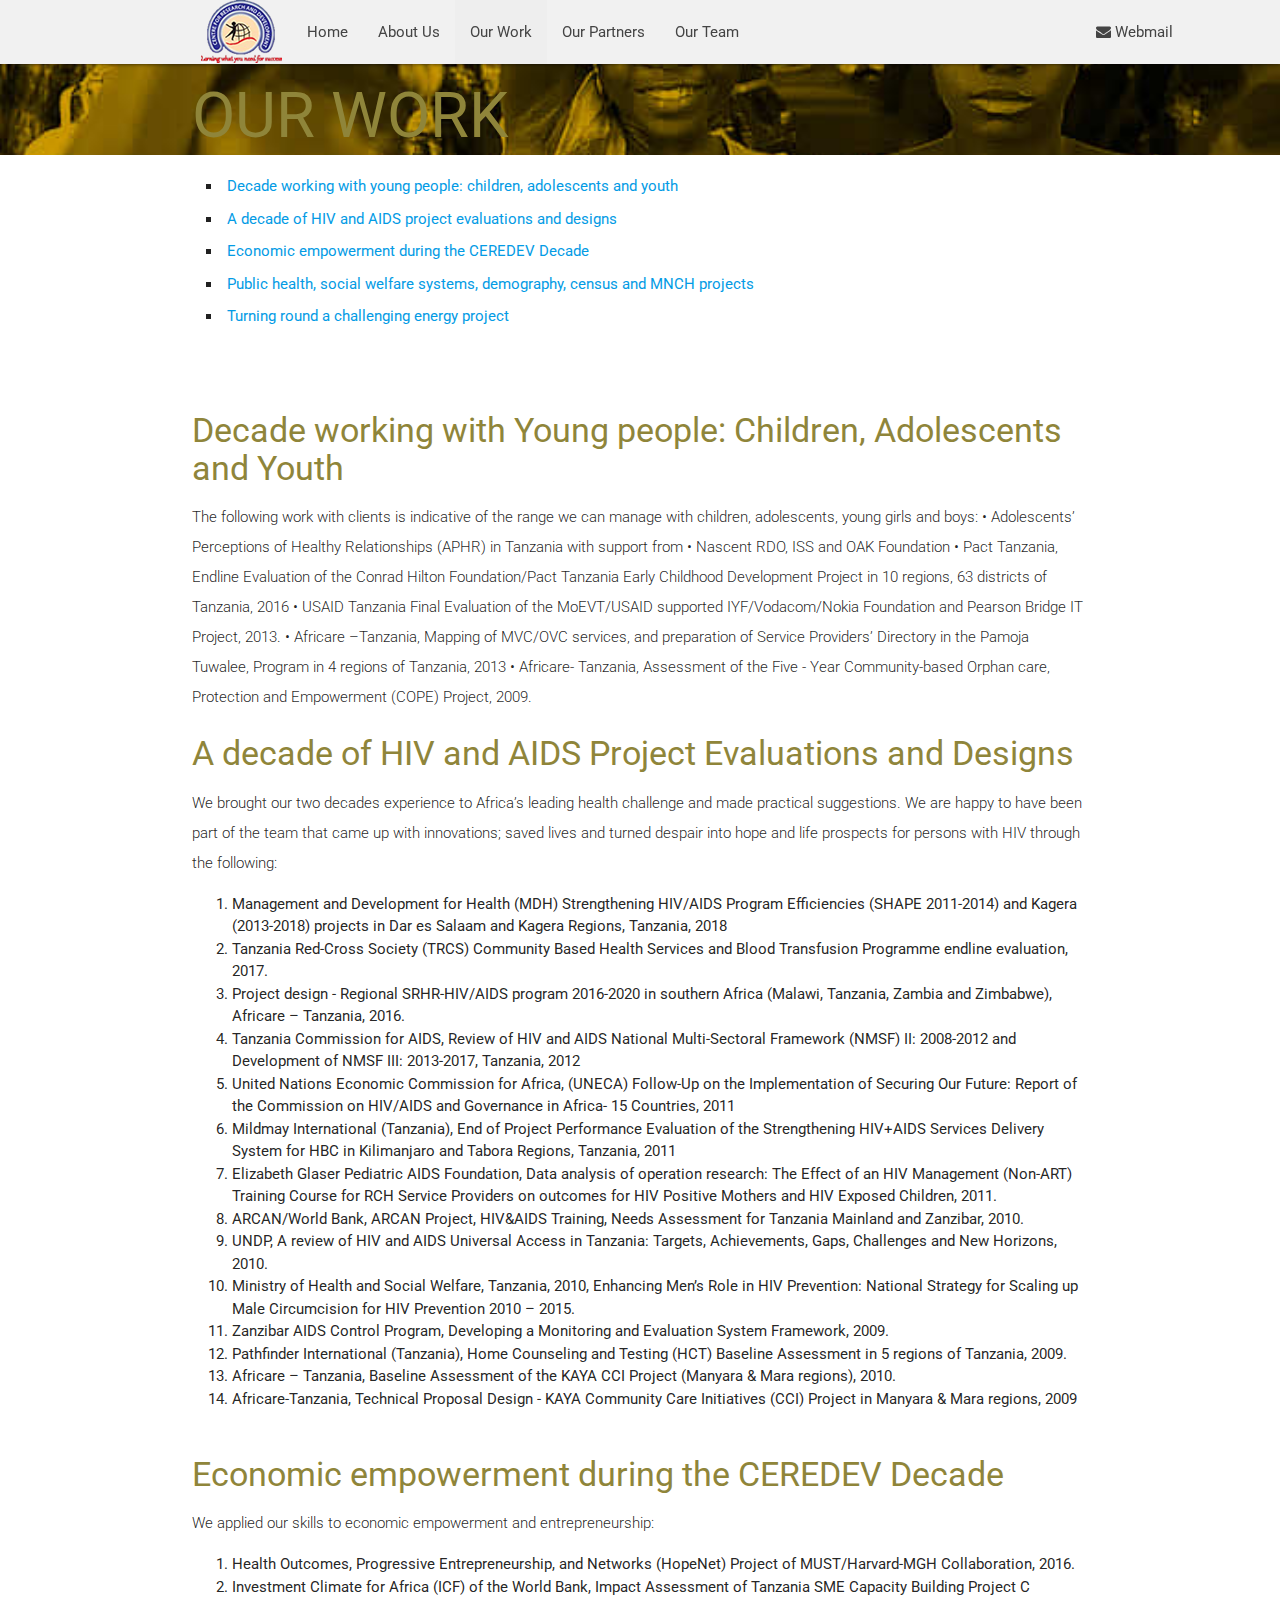
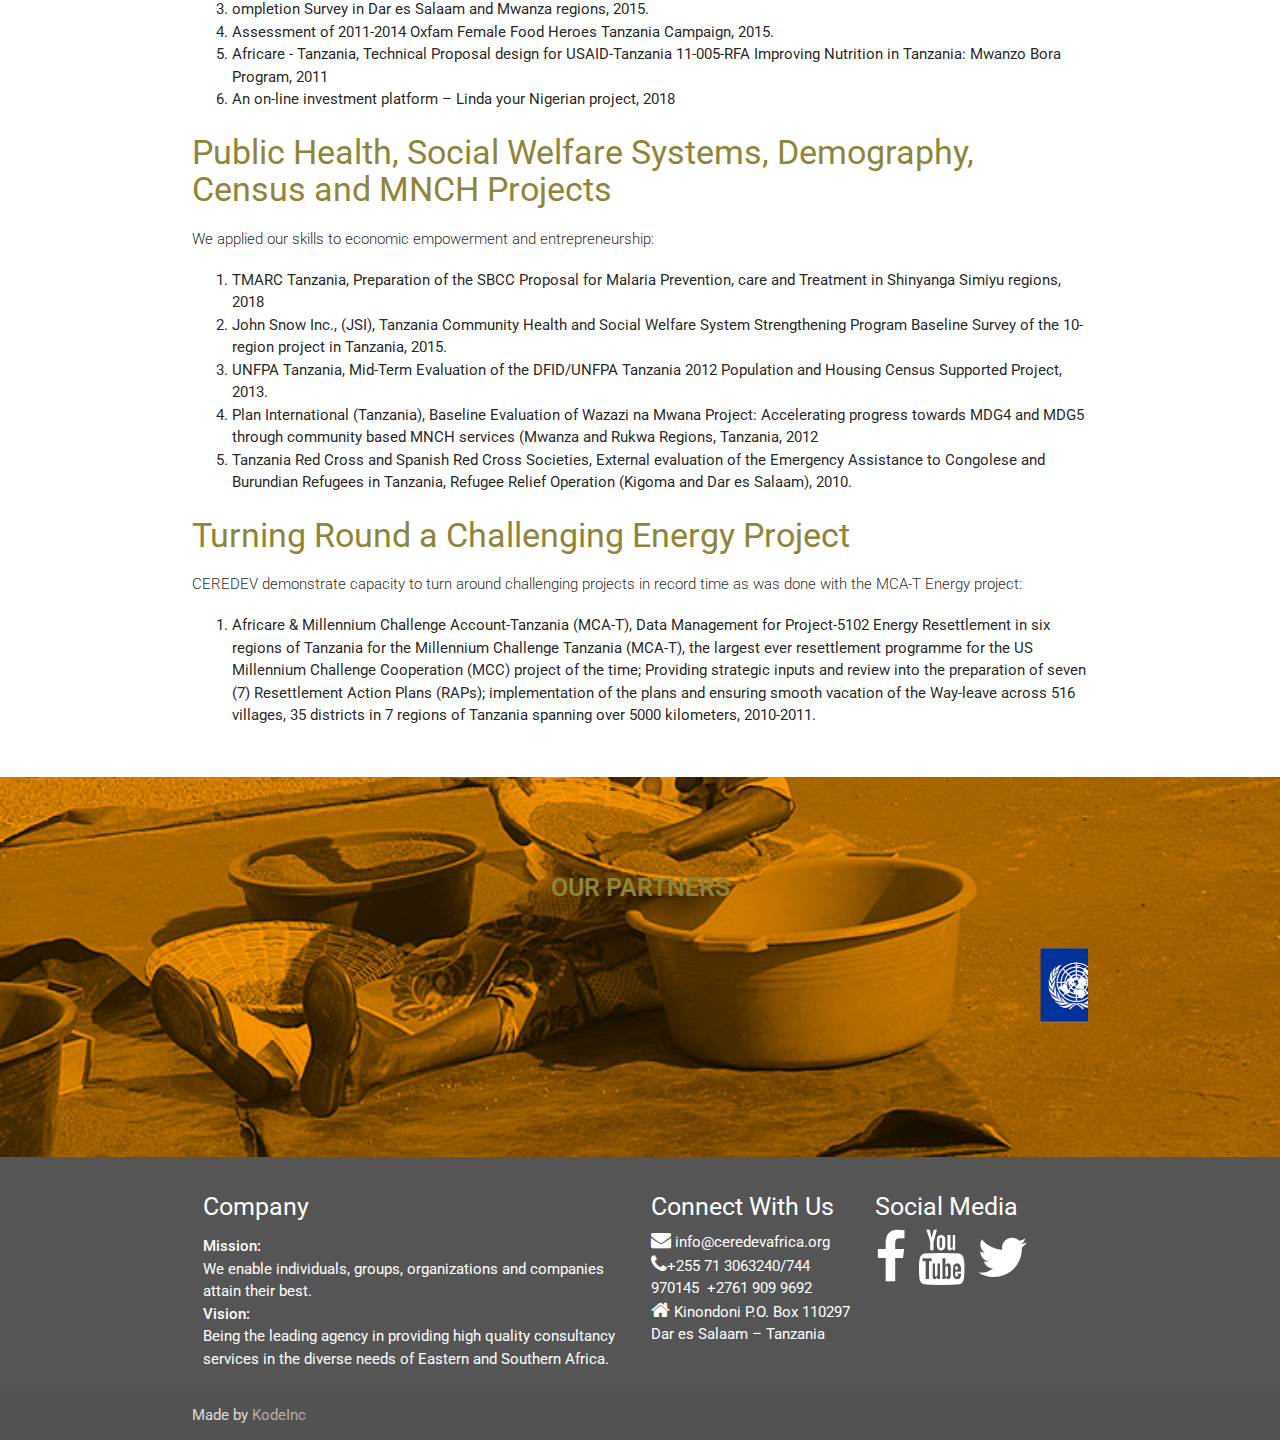
<file: work_with_young.html>
<!DOCTYPE html>
    <html lang="en">
    <head>
      <meta http-equiv="Content-Type" content="text/html; charset=UTF-8"/>
      <meta name="viewport" content="width=device-width, initial-scale=1"/>
      <title>Centre for research and development </title>

<link rel="stylesheet" href="https://cdnjs.cloudflare.com/ajax/libs/font-awesome/4.7.0/css/font-awesome.min.css">
      <!-- CSS  -->
      <link href="https://fonts.googleapis.com/icon?family=Material+Icons" rel="stylesheet">
      <link href="css/materialize.css" type="text/css" rel="stylesheet" media="screen,projection"/>
      <link href="css/style.css" type="text/css" rel="stylesheet" media="screen,projection"/>
      <link href='https://fonts.googleapis.com/css?family=Roboto' rel='stylesheet'>
      
    </head>
    <body>
      <div class="navbar-fixed">
       <nav class="white " role="navigation" style="background: #f1f1f1 !important;">
          <div class="nav-wrapper container">
            <a id="logo-container" href="./" class="brand-logo"> <img src="./imgs/logo.png"> </a>
             <ul class="left hide-on-med-and-down" style="margin-left: 100px; width:100%;">
              <li><a href="./"  >Home</a></li>
               <li><a href="./aboutus.html"  >About Us</a></li>
               <li><a href="./ourwork.html" class="active">Our Work</a></li>
               
                 <li><a href="./partners.html"   >Our Partners</a></li>
               
                <li><a href="./ourteam.html"  >Our Team</a></li>
                <!-- <li><a href="./services.html">Services</a></li>
                 <li><a href="./events.html">Events</a></li>
                  <li><a href="./contactus.html">Contact Us</a></li> -->
                  <li style="float: right;"><a href="http://ceredevafrica.org/webmail" target="_blank"><i class="fa fa-envelope"> </i> Webmail</a></li>
            </ul>

            <ul id="nav-mobile" class="sidenav" >
              

               <li><a href="./">Home</a></li>
               <li><a href="./aboutus.html" >About Us</a></li>
               <li><a href="./ourwork.html" class="active">Our Work</a></li>
               
               <li><a href="./ourteam.html" >Our Team</a></li>
                
                <!-- <li><a href="./services.html">Services</a></li>
                 <li><a href="./events.html">Events</a></li>
                  <li><a href="./contactus.html">Contact Us</a></li> -->
                  <li  ><a href="http://ceredevafrica.org/webmail" target="_blank">Webmail</a></li>

            </ul>
            <a href="#" data-target="nav-mobile" class="sidenav-trigger"><i class="material-icons">menu</i></a>
          </div>
        </nav>
    </div>



 <div id="index-banner" class="parallax-container" style="min-height: 40px !important;  ">
          <div class="section no-pad-bot">
            <div class="container" style="   
                    padding: 0px;
                    margin-top: -40px;
                    margin-bottom: -20px;
    ">
             <h1 style="padding: 0px;"> OUR WORK </h1>

            </div>
          </div>
          <div class="parallax"  style="height:50px;  margin-top: 120px; "><img src="./imgs/children.jpg" alt="Unsplashed background img 1"></div>
        </div>


   <div class="container" style="margin-top:0px; ">
          <div class="section">
            <ul class="mo">
              <li> <a href="#"> Decade working with young people: children, adolescents and youth</a></li>
              <li> <a href="#"> A decade of HIV and AIDS project evaluations and designs</a> </li>
              <li> <a href="#"> Economic empowerment during the CEREDEV Decade</a> </li>
              <li> <a href="#"> Public health, social welfare systems, demography, census and MNCH projects</a> </li>
              <li> <a href="#"> Turning round a challenging energy project</a> </li>
              
            </ul>

            <div class="row">
            </div>
          </div>
        </div>

        



      <div class="container" style="margin-top:0px; min-height: 600px;">
        <div class="section">

          <div class="row">
            
              <h3><i class="mdi-content-send brown-text"></i></h3>
             


            


             <h4>Decade working with Young people: Children, Adolescents and Youth</h4>
                        <p class="left-align light">The following work with clients is indicative of the range we can manage with children, adolescents, young girls and boys: 
            • Adolescents’ Perceptions of Healthy Relationships (APHR) in Tanzania with support from 
            • Nascent RDO, ISS and OAK Foundation 
            • Pact Tanzania, Endline Evaluation of the Conrad Hilton Foundation/Pact Tanzania Early Childhood Development Project in 10 regions, 63 districts of Tanzania, 2016
            • USAID Tanzania Final Evaluation of the MoEVT/USAID supported IYF/Vodacom/Nokia Foundation and Pearson Bridge IT Project, 2013.
            • Africare –Tanzania, Mapping of MVC/OVC services, and preparation of Service Providers’ Directory in the Pamoja Tuwalee, Program in 4 regions of Tanzania, 2013
            • Africare- Tanzania, Assessment of the Five - Year Community-based Orphan care, Protection and Empowerment (COPE) Project, 2009. 
            </p>





          <h4>A decade of HIV and AIDS Project Evaluations and Designs</h4>
          <p class="left-align light">
          We brought our two decades experience to Africa’s leading health challenge and made practical suggestions. We are happy to have been part of the team that came up with innovations; saved lives and turned despair into hope and life prospects for persons with HIV through the following:

          <ol>
          <li> Management and Development for Health (MDH) Strengthening HIV/AIDS Program Efficiencies (SHAPE 2011-2014) and Kagera (2013-2018) projects in Dar es Salaam and Kagera Regions, Tanzania, 2018
          </li><li> Tanzania Red-Cross Society (TRCS) Community Based Health Services and Blood Transfusion Programme endline evaluation, 2017. 
          </li><li> Project design - Regional SRHR-HIV/AIDS program 2016-2020 in southern Africa (Malawi, Tanzania, Zambia and Zimbabwe), Africare – Tanzania, 2016.
          </li><li> Tanzania Commission for AIDS, Review of HIV and AIDS National Multi-Sectoral Framework (NMSF) II: 2008-2012 and Development of NMSF III: 2013-2017, Tanzania, 2012 
          </li><li> United Nations Economic Commission for Africa, (UNECA) Follow-Up on the Implementation of Securing Our Future: Report of the Commission on HIV/AIDS and Governance in Africa- 15 Countries, 2011 
          </li><li>Mildmay International (Tanzania), End of Project Performance Evaluation of the Strengthening HIV+AIDS Services Delivery System for HBC in Kilimanjaro and Tabora Regions, Tanzania, 2011 
          </li><li> Elizabeth Glaser Pediatric AIDS Foundation, Data analysis of operation research: The Effect of an HIV Management (Non-ART) Training Course for RCH Service Providers on outcomes for HIV Positive Mothers and HIV Exposed Children, 2011. 
          </li><li>ARCAN/World Bank, ARCAN Project, HIV&AIDS Training, Needs Assessment for Tanzania Mainland and Zanzibar, 2010. 
          </li><li> UNDP, A review of HIV and AIDS Universal Access in Tanzania: Targets, Achievements, Gaps, Challenges and New Horizons, 2010.
          </li><li> Ministry of Health and Social Welfare, Tanzania, 2010, Enhancing Men’s Role in HIV Prevention: National Strategy for Scaling up Male Circumcision for HIV Prevention 2010 – 2015.
          </li><li> Zanzibar AIDS Control Program, Developing a Monitoring and Evaluation System Framework, 2009.
          </li><li> Pathfinder International (Tanzania), Home Counseling and Testing (HCT) Baseline Assessment in 5 regions of Tanzania, 2009. 
          </li><li> Africare – Tanzania, Baseline Assessment of the KAYA CCI Project (Manyara & Mara regions), 2010. 
          <li> Africare-Tanzania, Technical Proposal Design - KAYA Community Care Initiatives (CCI) Project in Manyara & Mara regions, 2009
           </li>
          </ol>


          </p>





          <h4>Economic empowerment during the CEREDEV Decade</h4>
          <p class="left-align light">
          We applied our skills to economic empowerment and entrepreneurship:

          <ol>
              <li> Health Outcomes, Progressive Entrepreneurship, and Networks (HopeNet) Project of MUST/Harvard-MGH Collaboration, 2016. 
              </li><li> Investment Climate for Africa (ICF) of the World Bank, Impact Assessment of Tanzania SME Capacity Building Project C
              </li><li>ompletion Survey in Dar es Salaam and Mwanza regions, 2015.
              </li><li>Assessment of 2011-2014 Oxfam Female Food Heroes Tanzania Campaign, 2015. 
              </li><li>Africare - Tanzania, Technical Proposal design for USAID-Tanzania 11-005-RFA Improving Nutrition in Tanzania: Mwanzo Bora Program, 2011
              </li><li>An on-line investment platform – Linda your Nigerian project, 2018</li>
          </ol>


          </p>


         <h4>Public Health, Social Welfare Systems, Demography, Census and MNCH Projects </h4>
          <p class="left-align light">
          We applied our skills to economic empowerment and entrepreneurship:

          <ol>              
              <li>TMARC Tanzania, Preparation of the SBCC Proposal for Malaria Prevention, care and Treatment in Shinyanga Simiyu regions, 2018
              </li><li>John Snow Inc., (JSI), Tanzania Community Health and Social Welfare System Strengthening Program Baseline Survey of the 10-region project in Tanzania, 2015.
              </li><li> UNFPA Tanzania, Mid-Term Evaluation of the DFID/UNFPA Tanzania 2012 Population and Housing Census Supported Project, 2013.
              </li><li> Plan International (Tanzania), Baseline Evaluation of Wazazi na Mwana Project: Accelerating progress towards MDG4 and MDG5 through community based MNCH services (Mwanza and Rukwa Regions, Tanzania, 2012 
              </li><li>Tanzania Red Cross and Spanish Red Cross Societies, External evaluation of the Emergency Assistance to Congolese and Burundian Refugees in Tanzania, Refugee Relief Operation (Kigoma and Dar es Salaam), 2010.
              </li>
          </ol>


          </p>



         <h4>Turning Round a Challenging Energy Project</h4>
          <p class="left-align light">
          CEREDEV demonstrate capacity to turn around challenging projects in record time as was done with the MCA-T Energy project:

          <ol>              
              <li>Africare & Millennium Challenge Account-Tanzania (MCA-T), Data Management for Project-5102 Energy Resettlement in six regions of Tanzania for the Millennium Challenge Tanzania (MCA-T), the largest ever resettlement programme for the US Millennium Challenge Cooperation (MCC) project of the time; Providing strategic inputs and review into the preparation of seven (7) Resettlement Action Plans (RAPs); implementation of the plans and ensuring smooth vacation of the Way-leave across 516 villages, 35 districts in 7 regions of Tanzania spanning over 5000 kilometers,  2010-2011. 
              </li> 
          </ol>


          </p>



          </div>

        </div>
      </div>
    <div class="parallax-container valign-wrapper">
          <div class="section no-pad-bot">
            <div class="container">
              <div class="row center">
                <h5 class="  col s12 strong">OUR PARTNERS</h5>

              </div>
               

            </div>
              <br/>
              <div  style="width: 70%; height: 160px; display: block;  margin:auto; text-align: center; ">
                <marquee behavior="slide" scroll="left">
                  <div style="width:2500px; height:10px; display:block">
                <div style="height: 150px; width: 160px;  float: left; margin: 5px;">
                  <img src="./imgs/undp.png" width="160px">
                </div>
                  <div style="height: 150px; width: 160px;  float: left; margin: 5px;">
                      <img src="./imgs/unaids.png" width="160px">
                </div>
                  <div style="height: 150px; width: 160px;   float: left; margin: 5px;"> 
                       <img src="./imgs/unicef.png" width="160px">
                </div>
                  <div style="height: 150px; width: 160px; float: left; margin: 5px;">
                      <img src="./imgs/unfpa.png" width="160px">
                </div>
                  <div style="height: 150px; width: 160px;  float: left; margin: 5px;"> 
                     <img src="./imgs/pacttz.png" width="160px">
                </div>

                   <div style="height: 150px; width: 160px;  float: left; margin: 5px;"> 
                     <img src="./imgs/pathfinder.png" width="160px">
                </div>
 

    <div style="height: 150px; width: 160px;  float: left; margin: 5px;"> 
                     <img src="./imgs/tacaids.png" width="160px">
                </div>
 


    <div style="height: 150px; width: 160px;  float: left; margin: 5px;"> 
                     <img src="./imgs/tanzaniaredcross.png" width="160px">
                </div>
 


    <div style="height: 150px; width: 160px;  float: left; margin: 5px;"> 
                     <img src="./imgs/mdh.png" width="160px">
                </div>
 


    <div style="height: 150px; width: 160px;  float: left; margin: 5px;"> 
                     <img src="./imgs/jsi.png" width="160px">
                </div>
 


    <div style="height: 150px; width: 160px;  float: left; margin: 5px;"> 
                     <img src="./imgs/zac.jpg" width="160px">
                </div>
 

 
 </div>
 
</marquee>
                


              </div>
                
          </div>
          <div class="parallax"><img src="./imgs/one_new.jpg" alt="Image 2 "></div>
        </div>

       
 
      <footer class="page-footer teal">
          <div class="container">
            <div class="row">
              <div class="col l6 s12">
                <h5 class="white-text">Company</h5>
                <p class="grey-text text-lighten-4"> </p>
                  <strong>Mission:</strong><br/>
                  We enable individuals, groups, organizations and companies attain their best.
                  <br/>
                  <strong>Vision:</strong><br/>
                  Being the leading agency in providing high quality consultancy services in the diverse needs of Eastern and Southern Africa.



              </div>
              <div class="col l3 s12">
                <h5 class="white-text">Connect With Us</h5>
                <i style="font-size: 20px;" class="fa fa-envelope"></i> info@ceredevafrica.org <br/>
                <i style="font-size: 20px;" class="fa fa-phone"></i>+255 71 3063240/744 970145 &nbsp;+2761 909 9692   <br/>
                <i  style="font-size: 20px;" class="fa fa-home"></i> <quote> Kinondoni P.O. Box 110297 Dar es Salaam – Tanzania </quote> <br/>
                
                
              </div>
              <div class="col l3 s12">
                <h5 class="white-text">Social Media</h5>
                 <a href="https://www.facebook.com/Ceredevafrica-2066265203685130" target="_blank" style="color: #fff;"><i class="fa fa-facebook" style="font-size: 55px;"></i></a> &nbsp;  <i class="fa fa-youtube" style="font-size: 55px;" ></i> &nbsp;  <i style="font-size: 55px;"  class="fa fa-twitter"></i>
              </div>
            </div>
          </div>
          <div class="footer-copyright">
            <div class="container">
            Made by <a class="brown-text text-lighten-3" href="#">KodeInc</a>
            </div>
          </div>
        </footer>

      <!--  Scripts-->
      <script src="js/jquery-2.1.1.min.js"></script>
      <script src="js/materialize.js"></script>
      <script src="js/init.js"></script>

      </body>
    </html>
</file>
<file: css/style.css>
/* Custom Stylesheet */
/**
 * Use this file to override Materialize files so you can update
 * the core Materialize files in the future
 *
 * Made By MaterializeCSS.com
 */

nav ul a,
nav .brand-logo {
  color: #444;
  
}

  nav   .active{
    background: #eee !important;
    }  


p {
  line-height: 2rem;
}

.sidenav-trigger {
  color: #26a69a;
}

.parallax-container {
  min-height: 380px;
  line-height: 0;
  height: auto;
  /*color: rgba(255,255,255,.9);*/
  color:#8f853a;
}
  .parallax-container .section {
    width: 100%;
  }

@media only screen and (max-width : 992px) {
  .parallax-container .section {
    position: absolute;
    top: 40%;
  }
  #index-banner .section {
    top: 10%;
  }
}

@media only screen and (max-width : 600px) {
  #index-banner .section {
    top: 0;
  }
}

.icon-block {
  padding: 0 15px;
}
.icon-block .material-icons {
  font-size: inherit;
}

footer.page-footer {
  margin: 0;
}
 
 
  h4{
  color:#8f853a !important;
}

.mo{
  padding-left: 30px !important;  float: left;
  min-width: 1000px !important; margin:auto !important;
  left: 0px !important;
    top: 55px !important;

}


.mo li{
  list-style-type: square !important;
  width: 900px;
}
.mo a{
  padding: 5px;
  display: block;
}
.mo a:hover{
  background: #ddd; 
}
.mo .active{
  background: #f1f2f1 !important;
  padding: 5px;
}

b{
  font-weight: bold;
}
</file>
<file: release/featherlight.min.css>
/**
 * Featherlight - ultra slim jQuery lightbox
 * Version 1.7.13 - http://noelboss.github.io/featherlight/
 *
 * Copyright 2018, Noël Raoul Bossart (http://www.noelboss.com)
 * MIT Licensed.
**/
html.with-featherlight{overflow:hidden}.featherlight{display:none;position:fixed;top:0;right:0;bottom:0;left:0;z-index:2147483647;text-align:center;white-space:nowrap;cursor:pointer;background:#333;background:rgba(0,0,0,0)}.featherlight:last-of-type{background:rgba(0,0,0,.8)}.featherlight:before{content:'';display:inline-block;height:100%;vertical-align:middle}.featherlight .featherlight-content{position:relative;text-align:left;vertical-align:middle;display:inline-block;overflow:auto;padding:25px 25px 0;border-bottom:25px solid transparent;margin-left:5%;margin-right:5%;max-height:95%;background:#fff;cursor:auto;white-space:normal}.featherlight .featherlight-inner{display:block}.featherlight link.featherlight-inner,.featherlight script.featherlight-inner,.featherlight style.featherlight-inner{display:none}.featherlight .featherlight-close-icon{position:absolute;z-index:9999;top:0;right:0;line-height:25px;width:25px;cursor:pointer;text-align:center;font-family:Arial,sans-serif;background:#fff;background:rgba(255,255,255,.3);color:#000;border:0;padding:0}.featherlight .featherlight-close-icon::-moz-focus-inner{border:0;padding:0}.featherlight .featherlight-image{width:100%}.featherlight-iframe .featherlight-content{border-bottom:0;padding:0;-webkit-overflow-scrolling:touch}.featherlight iframe{border:0}.featherlight *{-webkit-box-sizing:border-box;-moz-box-sizing:border-box;box-sizing:border-box}@media only screen and (max-width:1024px){.featherlight .featherlight-content{margin-left:0;margin-right:0;max-height:98%;padding:10px 10px 0;border-bottom:10px solid transparent}}@media print{html.with-featherlight>*>:not(.featherlight){display:none}}
</file>
